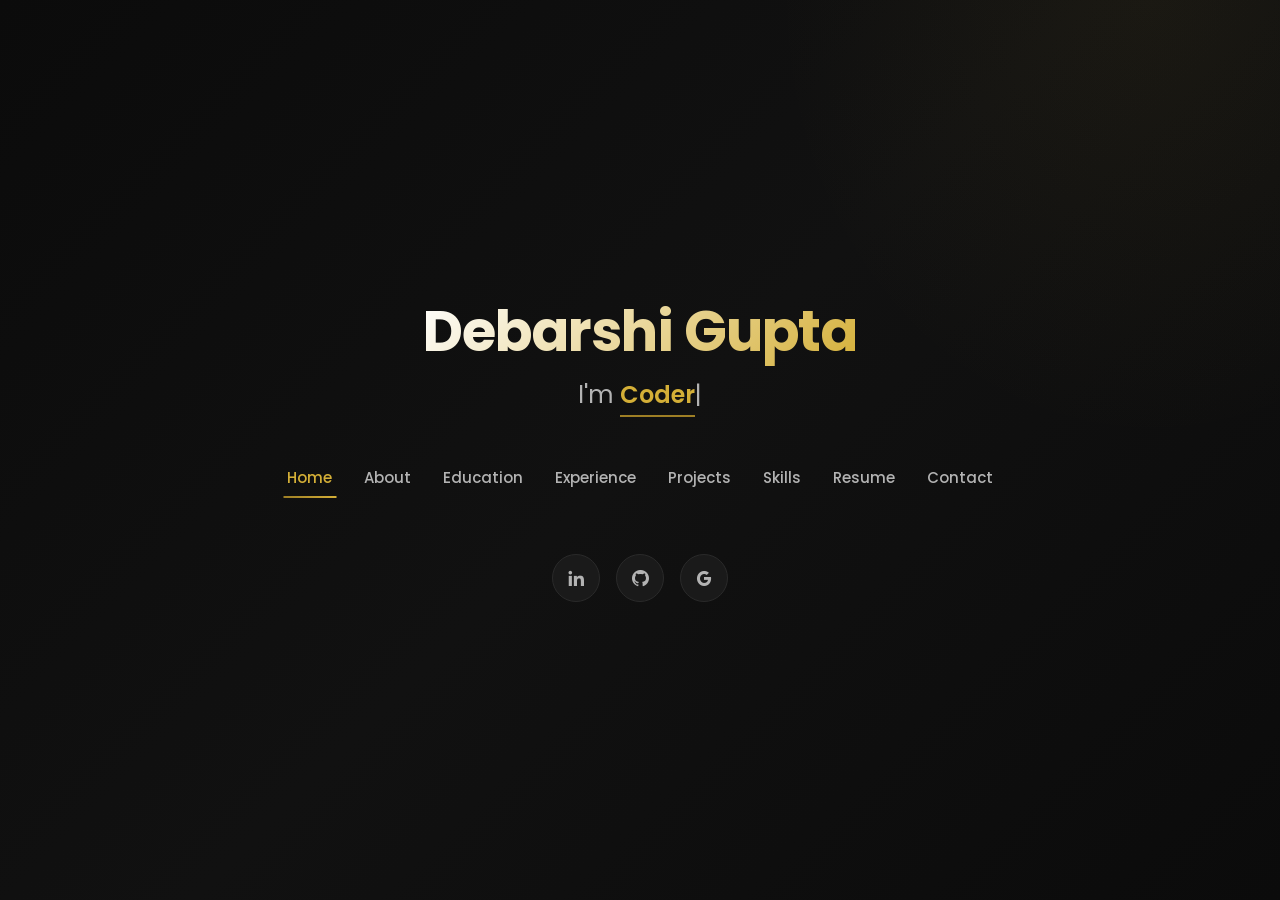
<file: index.html>
<!DOCTYPE html>
<html lang="en">

<head>
  <!-- Google Tag Manager -->
  <script>(function (w, d, s, l, i) {
      w[l] = w[l] || []; w[l].push({
        'gtm.start':
          new Date().getTime(), event: 'gtm.js'
      }); var f = d.getElementsByTagName(s)[0],
        j = d.createElement(s), dl = l != 'dataLayer' ? '&l=' + l : ''; j.async = true; j.src =
          'https://www.googletagmanager.com/gtm.js?id=' + i + dl; f.parentNode.insertBefore(j, f);
    })(window, document, 'script', 'dataLayer', 'GTM-5BB8W2X');</script>
  <!-- End Google Tag Manager -->
  <link rel="icon" type="image/png" href="/favicon.png" />
  <meta charset="utf-8">
  <meta content="width=device-width, initial-scale=1.0" name="viewport">

  <title>Debarshi Gupta | Software Development Engineer</title>
  <meta
    content="Portfolio of Debarshi Gupta - Software Development Engineer with expertise in Java, Spring Boot, and Microservices"
    name="description">
  <meta content="Software Engineer, Java Developer, Spring Boot, Microservices, Backend Developer" name="keywords">

  <!-- Google Fonts -->
  <link
    href="https://fonts.googleapis.com/css?family=Open+Sans:300,300i,400,400i,600,600i,700,700i|Raleway:300,300i,400,400i,500,500i,600,600i,700,700i|Poppins:300,300i,400,400i,500,500i,600,600i,700,700i"
    rel="stylesheet">

  <!-- Vendor CSS Files -->
  <link href="assets/vendor/bootstrap/css/bootstrap.min.css" rel="stylesheet">
  <link href="assets/vendor/icofont/icofont.min.css" rel="stylesheet">
  <link href="assets/vendor/remixicon/remixicon.css" rel="stylesheet">
  <link href="assets/vendor/owl.carousel/assets/owl.carousel.min.css" rel="stylesheet">
  <link href="assets/vendor/boxicons/css/boxicons.min.css" rel="stylesheet">
  <link href="assets/vendor/venobox/venobox.css" rel="stylesheet">

  <!-- Template Main CSS File -->
  <link href="assets/css/style.css" rel="stylesheet">

  <!-- Global site tag (gtag.js) - Google Analytics -->
  <script async src="https://www.googletagmanager.com/gtag/js?id=UA-169007209-3"></script>
  <script>
    window.dataLayer = window.dataLayer || [];
    function gtag() { dataLayer.push(arguments); }
    gtag('js', new Date());
    gtag('config', 'UA-169007209-3');
  </script>
</head>

<body>

  <!-- Google Tag Manager (noscript) -->
  <noscript><iframe src="https://www.googletagmanager.com/ns.html?id=GTM-5BB8W2X" height="0" width="0"
      style="display:none;visibility:hidden"></iframe></noscript>
  <!-- End Google Tag Manager (noscript) -->

  <!-- ======= Header ======= -->
  <header id="header" class="header-tops">
    <div class="container">
      <h1><a href="index.html">Debarshi Gupta</a></h1>
      <h2>I'm <span class="typing"></span></h2>

      <nav class="nav-menu d-none d-lg-block">
        <ul>
          <li class="active"><a href="#header"><span>Home</span></a></li>
          <li><a href="#about"><span>About</span></a></li>
          <li><a href="#education"><span>Education</span></a></li>
          <li><a href="#experience"><span>Experience</span></a></li>
          <li><a href="#portfolio"><span>Projects</span></a></li>
          <li><a href="#skills"><span>Skills</span></a></li>
          <li><a href="#links"><span>Resume</span></a></li>
          <li><a href="#contacts"><span>Contact</span></a></li>
        </ul>
      </nav>

      <div class="social-links">
        <a href="https://www.linkedin.com/in/debarshi-gupta-9b242a210" target="_blank" class="linkedin"
          aria-label="LinkedIn Profile">
          <i class="bx bxl-linkedin"></i>
        </a>
        <a href="https://github.com/Debarshi-Gupta" target="_blank" class="github" aria-label="GitHub Profile">
          <i class="bx bxl-github"></i>
        </a>
        <a href="mailto:debarshigupta47@gmail.com" target="_blank" class="google" aria-label="Email">
          <i class="bx bxl-google"></i>
        </a>
      </div>
    </div>
  </header>
  <!-- End Header -->

  <!-- ======= About Section ======= -->
  <section id="about" class="about">
    <div class="about-me container">
      <div class="section-title">
        <h2>About</h2>
        <p>Know Me Better</p>
      </div>

      <div class="row">
        <div class="col-lg-4" data-aos="fade-right">
          <img src="assets/img/debarshi.png" class="img-fluid" alt="Debarshi Gupta">
        </div>
        <div class="col-lg-8 pt-4 pt-lg-0 content" data-aos="fade-left">
          <p>
            I'm Debarshi Gupta, a Software Development Engineer with more than four years of experience in building
            scalable, production-grade systems using Java, Spring Boot, microservices, and REST APIs. I've previously
            worked at Cognizant and currently work at Oracle, where I contribute to high-impact AI-driven backend systems. I have
            a strong foundation in system design and full-stack fundamentals, and I'm driven by continuous learning,
            ownership, and building reliable software that creates real-world impact.
          </p>
          <div class="row">
            <div class="col-lg-6">
              <ul>
                <li><i class="icofont-rounded-right"></i> <strong>Birthday:</strong> 06 November 2000</li>
                <li><i class="icofont-rounded-right"></i> <strong>Phone:</strong> 7044837799</li>
                <li><i class="icofont-rounded-right"></i> <strong>City:</strong> Kolkata, West Bengal</li>
                <li><i class="icofont-rounded-right"></i> <strong>Email:</strong> debarshigupta47@gmail.com</li>
              </ul>
            </div>
          </div>
        </div>
      </div>
    </div>

    <!-- ======= Interests ======= -->
    <div class="interests container">
      <div class="section-title">
        <h2>Interests</h2>
        <p>What I'm Passionate About</p>
      </div>

      <div class="interests-grid">

        <div class="icon-box">
          <i class="ri-code-s-slash-fill" style="color: #D4AF37;"></i>
          <h3>Software Engineering</h3>
        </div>

        <div class="icon-box">
          <i class="ri-database-2-line" style="color: #F5C542;"></i>
          <h3>Database</h3>
        </div>

        <div class="icon-box">
          <i class="ri-camera-3-line" style="color: #9E7F25;"></i>
          <h3>Computer Vision</h3>
        </div>

        <div class="icon-box">
          <i class="ri-english-input" style="color: #D4AF37;"></i>
          <h3>Natural Language Processing</h3>
        </div>

        <div class="icon-box">
          <i class="ri-global-line" style="color: #F5C542;"></i>
          <h3>Web Development</h3>
        </div>

        <div class="icon-box">
          <i class="ri-bar-chart-box-line" style="color: #9E7F25;"></i>
          <h3>Visualization</h3>
        </div>

        <div class="icon-box">
          <i class="ri-file-list-3-line" style="color: #D4AF37;"></i>
          <h3>Algorithms</h3>
        </div>

        <div class="icon-box">
          <i class="ri-image-line" style="color: #F5C542;"></i>
          <h3>Image Processing</h3>
        </div>

      </div>
    </div>
  </section>
  <!-- End About Section -->

  <!-- ======= Education Section ======= -->
  <section id="education" class="services">
    <div class="container">
      <div class="section-title">
        <h2>Education</h2>
        <p>Academic Background</p>
      </div>

      <div class="row">
        <div class="col-md-6 col-lg-6 mt-4 mt-md-0 icon-box" data-aos="fade-up" data-aos-delay="100">
          <img src="assets/img/education/MAKAUT.jpg" class="img-fluid" alt="MAKAUT University">
          <h5>B.Tech - Computer Science</h5>
          <p><em>August 2018 - July 2022</em></p>
          <h6>Relevant Coursework</h6>
          <ul>
            <li>Data Structures & Algorithms</li>
            <li>Database Management Systems</li>
            <li>System Design</li>
            <li>Networking</li>
            <li>Operating Systems</li>
          </ul>
        </div>
        <div class="col-md-6 col-lg-6 mt-4 mt-md-0 icon-box" data-aos="fade-up" data-aos-delay="200">
          <img src="assets/img/education/isc.jpg" class="img-fluid" alt="ISC Board">
          <h5>Indian School Certificate - XII</h5>
          <p><em>May 2017 - April 2018</em></p>
          <h6>Relevant Coursework</h6>
          <ul>
            <li>Computer Science</li>
            <li>Physics</li>
            <li>Chemistry</li>
            <li>Mathematics</li>
            <li>English</li>
          </ul>
        </div>
      </div>
    </div>

    <!-- ======= Certifications ======= -->
    <div id="certifications" class="portfolio">
      <div class="container">

        <div class="section-title">
          <h2>Certifications</h2>
          <p>Professional Credentials</p>
        </div>

        <div class="portfolio-container">

          <div class="portfolio-item">
            <div class="portfolio-wrap">
              <img src="assets/img/certification/amazonwebservices.jpg" class="img-fluid" alt="AWS">
              <div class="portfolio-info">
                <h4>Amazon Web Services</h4>
                <div class="portfolio-links">
                  <a href="https://www.credly.com/badges/18fbfb42-f1e0-45aa-ae27-9c66cded7cc0/linked_in_profile"
                    target="_blank" title="View Certificate">
                    <i class="bx bx-link"></i>
                  </a>
                </div>
              </div>
            </div>
          </div>

          <div class="portfolio-item">
            <div class="portfolio-wrap">
              <img src="assets/img/certification/azure.jpg" class="img-fluid" alt="Azure">
              <div class="portfolio-info">
                <h4>Microsoft Azure</h4>
                <div class="portfolio-links">
                  <a href="https://learn.microsoft.com/api/credentials/share/en-us/DebarshiGupta-6232/AEA60AC42E3F7167?sharingId"
                    target="_blank" title="View Certificate">
                    <i class="bx bx-link"></i>
                  </a>
                </div>
              </div>
            </div>
          </div>

          <div class="portfolio-item">
            <div class="portfolio-wrap">
              <img src="assets/img/certification/udemy.jpg" class="img-fluid" alt="Spring Boot">
              <div class="portfolio-info">
                <h4>Spring Boot Development</h4>
                <div class="portfolio-links">
                  <a href="https://www.udemy.com/certificate/UC-14083d7c-9131-4069-a0fb-c657bc693ad4/" target="_blank"
                    title="View Certificate">
                    <i class="bx bx-link"></i>
                  </a>
                </div>
              </div>
            </div>
          </div>

          <div class="portfolio-item">
            <div class="portfolio-wrap">
              <img src="assets/img/certification/udemy.jpg" class="img-fluid" alt="Angular">
              <div class="portfolio-info">
                <h4>Angular</h4>
                <div class="portfolio-links">
                  <a href="https://www.udemy.com/certificate/UC-81f93b67-32dc-43fd-ad8a-469a1d2b47b4/" target="_blank"
                    title="View Certificate">
                    <i class="bx bx-link"></i>
                  </a>
                </div>
              </div>
            </div>
          </div>

          <div class="portfolio-item">
            <div class="portfolio-wrap">
              <img src="assets/img/certification/accenture1.jpg" class="img-fluid" alt="Accenture">
              <div class="portfolio-info">
                <h4>Web Analytics</h4>
                <div class="portfolio-links">
                  <a href="https://www.futurelearn.com/certificates/rxb6qfc" target="_blank" title="View Certificate">
                    <i class="bx bx-link"></i>
                  </a>
                </div>
              </div>
            </div>
          </div>

        </div>
      </div>
    </div>
  </section>
  <!-- End Education Section -->

  <!-- ======= Experience Section ======= -->
  <section id="experience" class="services">
    <div class="container">
      <div class="section-title">
        <h2>Experience</h2>
        <p>Professional Journey</p>
      </div>

      <div class="row">
        <div class="col-lg-12" data-aos="fade-up">
          <div class="col-md-12 mt-4 mt-md-0 icon-box" data-aos="fade-up" data-aos-delay="100">
            <h4><a href="https://juspay.in/" target="_blank">ORACLE</a></h4>
            <h5>Software Engineer - II</h5>
            <p><em>March 2026 - Present</em></p>
            <ul>
              <li>Designed and built 10+ AI-enabled microservices using Java, Spring Boot, and Spring Cloud, integrating LLM-powered healthcare workflows while maintaining 99.9% uptime and reducing deployment time by 40%.</li>
              <li>Engineered end-to-end RAG pipelines involving document ingestion, semantic chunking, embedding generation, and vector database indexing to enable context-aware retrieval from large-scale healthcare knowledge bases.</li>
              <li>Integrated LLMs for clinical summarization, contextual question answering, and structured information extraction, leveraging prompt engineering and context-window optimization to improve AI output reliability.</li>
              <li>Developed Kafka-driven asynchronous pipelines for document processing, embedding generation, and vector database synchronization, improving AI processing scalability and increasing system throughput by 40%+.</li>
              <li>Optimized hybrid retrieval mechanisms combining vector similarity search, metadata filtering, and SQL/NoSQL queries, improving API response times by 30% and reducing data retrieval latency by 28%.</li>
              <li>Built reusable LLM orchestration components for model integration, prompt-template management, structured response parsing, and retry/fallback handling, improving consistency across AI-powered healthcare services.</li>
              <li>Implemented LLM and RAG evaluation mechanisms using curated test datasets to assess retrieval relevance, response accuracy, contextual grounding, and inference latency, enabling continuous quality validation.</li>
              <li>Strengthened backend service reliability by implementing centralized exception handling, API validation, secure configuration management, and structured logging across distributed microservices.</li>
              <li>Containerized AI-enabled microservices using Docker and deployed them on Kubernetes, configuring health probes, resource allocation, and rolling deployments to improve scalability and deployment reliability.</li>
              <li>Automated CI/CD pipelines using Jenkins, Maven, and SonarQube, integrating automated testing, code-quality gates, build validation, and deployment workflows to streamline software delivery.</li>
            </ul>
          </div>

          <div class="col-md-12 mt-4 mt-md-0 icon-box" data-aos="fade-up" data-aos-delay="100">
            <h4><a href="https://juspay.in/" target="_blank">JUSPAY</a></h4>
            <h5>Software Development Engineer</h5>
            <p><em>November 2024 - March 2026</em></p>
            <ul>
              <li>Developed and optimized Hyperswitch, Juspay's payment orchestration platform, significantly improving
                transaction processing speed, reliability, and fault tolerance.</li>
              <li>Implemented seamless integration of 8+ payment gateways, enabling support for multiple payment
                methods and ensuring high compatibility across merchants and platforms.</li>
              <li>Improved system performance and scalability by identifying bottlenecks, optimizing critical flows,
                and implementing efficient architectural and code-level solutions.</li>
              <li>Enhanced code coverage to ~95% by writing comprehensive unit and integration test cases, improving
                system reliability and long-term maintainability.</li>
              <li>Actively contributed to code quality and maintainability through rigorous code reviews, adherence to
                best practices, and clear technical documentation.</li>
              <li>Designed and developed RESTful APIs for payment flows, ensuring secure, low-latency, and
                high-throughput transaction handling.</li>
              <li>Worked closely with cross-functional teams (product, QA, and operations) to deliver production-ready
                features and resolve critical issues.</li>
              <li>Participated in production debugging and incident resolution, ensuring minimal downtime and smooth
                payment experiences for end users.</li>
              <li>Followed clean architecture principles and scalable design patterns to build robust, extensible
                systems in a high-throughput environment.</li>
            </ul>
          </div>

          <div class="col-md-12 mt-4 mt-md-0 icon-box" data-aos="fade-up" data-aos-delay="200">
            <h4><a href="https://www.cognizant.com/" target="_blank">COGNIZANT</a></h4>
            <h5>Programmer Analyst</h5>
            <p><em>July 2022 - November 2024</em></p>
            <ul>
              <li>Implemented Microservice Architecture using Spring Boot, with services communicating via REST APIs
                and Apache Kafka, improving scalability and system resilience.</li>
              <li>Integrated external systems by consuming REST and SOAP web services, handling JSON and XML data
                formats efficiently.</li>
              <li>Utilized JMS for reliable, loosely coupled, and asynchronous communication between distributed
                application components.</li>
              <li>Designed and developed responsive user interfaces using Angular, building reusable components and
                services to consume backend REST APIs.</li>
              <li>Performed extensive code refactoring and performance optimization, achieving a 68% improvement in
                application performance.</li>
              <li>Developed and executed 200+ unit test cases using JUnit and Mockito, increasing code coverage by 76%
                and ensuring high-quality, stable releases.</li>
              <li>Worked across the full SDLC, collaborating with business analysts, QA, and DevOps teams in an Agile
                environment.</li>
              <li>Participated in production support and defect resolution, analyzing root causes and delivering timely
                fixes to critical issues.</li>
              <li>Used Git, Maven, Jenkins, and SonarQube to support CI/CD pipelines, enforce code quality standards,
                and streamline deployments.</li>
            </ul>
          </div>

          <div class="col-md-12 mt-4 mt-md-0 icon-box" data-aos="fade-up" data-aos-delay="300">
            <h4><a href="https://www.cognizant.com/" target="_blank">COGNIZANT</a></h4>
            <h5>Internship Trainee</h5>
            <p><em>February 2022 - July 2022</em></p>
            <ul>
              <li>Completed structured training in Core Java, Object-Oriented Programming, and SQL, building a strong
                foundation in backend development concepts.</li>
              <li>Gained hands-on exposure to Spring Boot basics and REST API development, understanding layered
                architecture and best practices.</li>
              <li>Learned fundamentals of Microservices architecture, including service communication patterns and
                real-world enterprise use cases.</li>
              <li>Worked on hands-on assignments and mini projects, applying classroom concepts to solve practical
                development problems.</li>
              <li>Received training on software development lifecycle (SDLC), Agile methodologies, and
                industry-standard coding practices.</li>
              <li>Developed problem-solving skills through code reviews, debugging exercises, and peer collaboration.
              </li>
            </ul>
          </div>
        </div>
      </div>
    </div>
  </section>
  <!-- End Experience Section -->

  <!-- ======= Projects Section ======= -->
  <section id="portfolio" class="portfolio">
    <div class="container">

      <div class="section-title">
        <h2>Projects</h2>
        <p>Featured Work</p>
      </div>

      <div class="row">
        <div class="col-lg-12 d-flex justify-content-center">
          <ul id="portfolio-flters">
            <li data-filter="*" class="filter-active">All</li>
            <li data-filter=".filter-app">Web-Apps</li>
            <li data-filter=".filter-project">Tools</li>
          </ul>
        </div>
      </div>

      <div class="portfolio-container">

        <div class="portfolio-item filter-app">
          <h4>School Administration System</h4>
          <div class="portfolio-wrap">
            <img src="assets/img/project/learnscape.jpg" class="img-fluid" alt="School Administration System">
            <div class="portfolio-info">
              <div class="portfolio-links">
                <a href="projects/schooladminsystem.html" data-gall="portfolioDetailsGallery" data-vbtype="iframe"
                  class="venobox" title="Project Details">
                  <i class="bx bx-info-circle"></i>
                </a>
              </div>
            </div>
          </div>
        </div>

        <div class="portfolio-item filter-app">
          <h4>Online Movie Booking Application</h4>
          <div class="portfolio-wrap">
            <img src="assets/img/project/movie.jpg" class="img-fluid" alt="Movie Booking Application">
            <div class="portfolio-info">
              <div class="portfolio-links">
                <a href="projects/moviebookingapplication.html" data-gall="portfolioDetailsGallery" data-vbtype="iframe"
                  class="venobox" title="Project Details">
                  <i class="bx bx-info-circle"></i>
                </a>
              </div>
            </div>
          </div>
        </div>

        <div class="portfolio-item filter-app">
          <h4>Patient Appointment System</h4>
          <div class="portfolio-wrap">
            <img src="assets/img/project/healthq.jpg" class="img-fluid" alt="Patient Appointment System">
            <div class="portfolio-info">
              <div class="portfolio-links">
                <a href="projects/patientappointmentsystem.html" data-gall="portfolioDetailsGallery"
                  data-vbtype="iframe" class="venobox" title="Project Details">
                  <i class="bx bx-info-circle"></i>
                </a>
              </div>
            </div>
          </div>
        </div>

        <div class="portfolio-item filter-project">
          <h4>Bookmarks Exporter Tool</h4>
          <div class="portfolio-wrap">
            <img src="assets/img/project/bookmarks.jpg" class="img-fluid" alt="Bookmarks Exporter Tool">
            <div class="portfolio-info">
              <div class="portfolio-links">
                <a href="projects/bookmarksexportertool.html" data-gall="portfolioDetailsGallery" data-vbtype="iframe"
                  class="venobox" title="Project Details">
                  <i class="bx bx-info-circle"></i>
                </a>
              </div>
            </div>
          </div>
        </div>

        <div class="portfolio-item filter-project">
          <h4>Resume Section Classifier</h4>
          <div class="portfolio-wrap">
            <img src="assets/img/project/resumesectionclassifier.jpg" class="img-fluid" alt="Resume Section Classifier">
            <div class="portfolio-info">
              <div class="portfolio-links">
                <a href="projects/resumesectionclassifier.html" data-gall="portfolioDetailsGallery" data-vbtype="iframe"
                  class="venobox" title="Project Details">
                  <i class="bx bx-info-circle"></i>
                </a>
              </div>
            </div>
          </div>
        </div>

      </div>
    </div>
  </section>
  <!-- End Projects Section -->

  <!-- ======= Skills Section ======= -->
  <section id="skills" class="services">
    <div class="container">
      <div class="section-title">
        <h2>Skills</h2>
        <p>Technical Expertise</p>
      </div>

      <div class="row">
        <div class="col-lg-12" data-aos="fade-up">

          <div class="icon-box" data-aos="fade-up" data-aos-delay="100">
            <h4>Languages & Databases</h4>
            <p>
              <img src="assets/img/skills/languageanddatabase1.png"
                alt="Languages and Databases - Java, Python, JavaScript, SQL, MongoDB, PostgreSQL">
            </p>
          </div>

          <div class="icon-box" data-aos="fade-up" data-aos-delay="200">
            <h4>Frameworks</h4>
            <p>
              <img src="assets/img/skills/framework1.png" alt="Frameworks - Spring Boot, Angular, React, Node.js">
            </p>
          </div>

          <div class="icon-box" data-aos="fade-up" data-aos-delay="300">
            <h4>Tools</h4>
            <p>
              <img src="assets/img/skills/tools1.png" alt="Tools - Git, Docker, Kubernetes, Jenkins, AWS">
            </p>
          </div>

        </div>
      </div>
    </div>
  </section>
  <!-- End Skills Section -->

  <!-- ======= Links / Resume Section ======= -->
  <section id="links" class="services">
    <div class="container">
      <div class="section-title">
        <h2>Resume & Links</h2>
        <p>Quick Access</p>
      </div>

      <div class="row">
        <div class="col-md-6 col-lg-4 mt-4 mt-md-0 icon-box" data-aos="fade-up" data-aos-delay="100">
          <a href="https://drive.google.com/file/d/1ds3cXqfj1MYBJW6qhJdNbYcl3s0BvwvF/view?usp=drive_link" target="_blank"
            aria-label="Download Resume">
            <div class="icon"><i class="icofont-page"></i></div>
          </a>
          <h4 class="title">
            <a href="https://drive.google.com/file/d/1ds3cXqfj1MYBJW6qhJdNbYcl3s0BvwvF/view?usp=drive_link"
              target="_blank">Resume</a>
          </h4>
          <p class="description">The link contains downloadable resume.</p>
        </div>

        <div class="col-md-6 col-lg-4 mt-4 mt-md-0 icon-box" data-aos="fade-up" data-aos-delay="200">
          <a href="https://github.com/Debarshi-Gupta/DSA-Java" target="_blank" aria-label="View LeetCode Repository">
            <div class="icon"><i class="icofont-link"></i></div>
          </a>
          <h4 class="title">
            <a href="https://github.com/Debarshi-Gupta/DSA-Java" target="_blank">LeetCode Repository</a>
          </h4>
          <p class="description">The GitHub repository contains LeetCode problems solution in Java.</p>
        </div>
      </div>
    </div>
  </section>
  <!-- End Links Section -->

  <!-- ======= Contact Section ======= -->
  <section id="contacts" class="contact">
    <div class="container">

      <div class="section-title">
        <h2>Contact</h2>
        <p>Get In Touch</p>
      </div>

      <div class="contact-grid">

        <div class="info-box">
          <i class="bx bx-map"></i>
          <div class="content">
            <h3>Address</h3>
            <p>A-2 Nandan Kanan<br>Santoshpur<br>Kolkata, India 700075</p>
          </div>
        </div>

        <div class="info-box">
          <i class="bx bx-share-alt"></i>
          <div class="content">
            <h3>Social Profiles</h3>
            <br>
            <div class="social-links">
              <a href="https://www.linkedin.com/in/debarshi-gupta-9b242a210" target="_blank" aria-label="LinkedIn">
                <i class="bx bxl-linkedin"></i>
              </a>
              <a href="https://github.com/Debarshi-Gupta" target="_blank" aria-label="GitHub">
                <i class="bx bxl-github"></i>
              </a>
              <a href="mailto:debarshigupta47@gmail.com" target="_blank" aria-label="Email">
                <i class="bx bxl-google"></i>
              </a>
            </div>
          </div>
        </div>

        <div class="info-box">
          <i class="bx bx-envelope"></i>
          <div class="content">
            <h3>Email</h3>
            <p>debarshigupta47@gmail.com</p>
          </div>
        </div>

        <div class="info-box">
          <i class="bx bx-phone-call"></i>
          <div class="content">
            <h3>Contact</h3>
            <p>7044837799</p>
          </div>
        </div>

      </div>

    </div>
  </section>
  <!-- End Contact Section -->

  <!-- Vendor JS Files -->
  <script src="assets/vendor/jquery/jquery.min.js"></script>
  <script src="assets/vendor/bootstrap/js/bootstrap.bundle.min.js"></script>
  <script src="assets/vendor/jquery.easing/jquery.easing.min.js"></script>
  <script src="assets/vendor/php-email-form/validate.js"></script>
  <script src="assets/vendor/waypoints/jquery.waypoints.min.js"></script>
  <script src="assets/vendor/counterup/counterup.min.js"></script>
  <script src="assets/vendor/owl.carousel/owl.carousel.min.js"></script>
  <script src="assets/vendor/isotope-layout/isotope.pkgd.min.js"></script>
  <script src="assets/vendor/venobox/venobox.min.js"></script>
  <script src="assets/vendor/typed.js/typed.min.js"></script>

  <script type="text/javascript">
    var typed = new Typed('.typing', {
      strings: ["Coder", "Developer", "Engineer"],
      loop: true,
      typeSpeed: 65,
      backSpeed: 65
    });
  </script>

  <!-- Template Main JS File -->
  <script src="assets/js/main.js"></script>

</body>

</html>
</file>
<file: assets/vendor/venobox/venobox.css>
/* ------ venobox.css --------*/
.vbox-overlay *, .vbox-overlay *:before, .vbox-overlay *:after{
    -webkit-backface-visibility: hidden;
    -webkit-box-sizing:border-box;
    -moz-box-sizing:border-box;
    box-sizing:border-box;
}
.vbox-overlay * { 
    -webkit-backface-visibility: visible;
    backface-visibility: visible;
}
.vbox-overlay{
    display: -webkit-flex;
    display: flex;
    -webkit-flex-direction: column;
    flex-direction: column;
    -webkit-justify-content: center;
    justify-content: center;
    -webkit-align-items: center;
    align-items: center;
    position: fixed;
    left: 0;
    top: 0;
    bottom: 0;
    right: 0;
    z-index: 999999;
}

/* ----- navigation ----- */
.vbox-title{
    width: 100%;
    height: 40px;
    float: left;
    text-align: center;
    line-height: 28px;
    font-size: 12px;
    padding: 6px 50px;
    overflow: hidden;
    position: fixed;
    display: none;
    left: 0;
    z-index: 89;
}
.vbox-close{
    cursor: pointer;
    position: fixed;
    top: -1px;
    right: 0;
    width: 50px;
    height: 40px;
    padding: 6px;
    display: block;
    background-position:10px center;
    overflow: hidden;
    font-size: 24px;
    line-height: 1;
    text-align: center;
    z-index: 99;
}
.vbox-left{
    cursor: pointer;
    position: fixed;
    left: 0;
    height: 40px;
    overflow: hidden;
    line-height: 28px;
    font-size: 12px;
    z-index: 99;
    display: flex;
    align-items:center;
}
.vbox-num{
    display: inline-block;
    margin: 6px 0 6px 15px;
}
/* ----- Social share ----- */
.vbox-share{
    line-height: 28px;
    font-size: 12px;
    overflow: hidden;
    position: fixed;
    left: 0;
    z-index: 98;
    display: flex;
    align-items:center;
    justify-content: center;
    width: 100%;
    text-align: center;
}
.vbox-share svg{
    max-height: 28px;
    width: 28px;
    z-index: 10;
    margin-left: 12px;
    margin-top: 6px;
    margin-bottom: 6px;
    vertical-align: middle;
}


/* ----- navigation ARROWS ----- */
.vbox-next, .vbox-prev{
    position: fixed;
    top: 50%;
    margin-top: -15px;
    overflow: hidden;
    cursor: pointer;
    display: block;
    width: 45px;
    height: 45px;
    z-index: 99;
}
.vbox-next span, .vbox-prev span{
    position: relative;
    width: 20px;
    height: 20px;
    border: 2px solid transparent;
    border-top-color: #B6B6B6;
    border-right-color: #B6B6B6;
    text-indent: -100px;
    position: absolute;
    top: 8px;
    display: block;
}
.vbox-prev{
    left: 15px;
}
.vbox-next{
    right: 15px;
}
.vbox-prev span{
    left: 10px;
    -ms-transform: rotate(-135deg);
    -webkit-transform: rotate(-135deg);
    transform: rotate(-135deg);
}
.vbox-next span{
    -ms-transform: rotate(45deg);
    -webkit-transform: rotate(45deg);
    transform: rotate(45deg);
    right: 10px;
}
/* ------- inline window ------ */
.vbox-inline{
    width: 420px;
    height: 315px;
    height: 70vh;
    padding: 10px;
    background: #fff;
    margin: 0 auto;
    overflow: auto;
    text-align: left;
}
/* ------- Video & iFrames window ------ */
.venoframe{
    max-width: 100%;
    width: 100%;
    border: none;
    width: 100%;
    height: 260px;
    height: 70vh;
}
.venoframe.vbvid{
    height: 260px;
}
@media (min-width: 768px) {
    .venoframe, .vbox-inline{
        width: 90%;
        height: 360px;
        height: 70vh;
    }
    .venoframe.vbvid{
        width: 640px;
        height: 360px;
    }
}
@media (min-width: 992px) {
    .venoframe, .vbox-inline{
        max-width: 1200px;
        width: 80%;
        height: 540px;
        height: 70vh;
    }
    .venoframe.vbvid{
        width: 960px;
        height: 540px;
    }
}
/* 
Please do NOT edit this part! 
or at least read this note: http://i.imgur.com/7C0ws9e.gif
*/
.vbox-open{
    overflow: hidden;
}
.vbox-container{
    position: absolute;
    left: 0;
    right: 0;
    top: 0;
    bottom: 0;
    overflow-x: hidden;
    overflow-y: scroll;
    overflow-scrolling: touch;
    -webkit-overflow-scrolling: touch;
    z-index: 20;
    max-height: 100%;

}

.vbox-content{
    text-align: center;
    float: left;
    width: 100%;
    position: relative;
    overflow: hidden;
    padding: 20px 4%;
}
.vbox-container img{
    max-width: 100%;
    height: auto;
}
.vbox-figlio{
    box-shadow: 0 0 12px rgba(0,0,0,0.19), 0 6px 6px rgba(0,0,0,0.23);
    max-width: 100%;
    text-align: initial;
}
img.vbox-figlio{
    -webkit-user-select: none;
-khtml-user-select: none;
-moz-user-select: none;
-o-user-select: none;
user-select: none;
}
.vbox-content.swipe-left{
    margin-left: -200px !important;
}
.vbox-content.swipe-right{
    margin-left: 200px !important;
}
.vbox-animated{
    webkit-transition: margin 300ms ease-out;
    transition: margin 300ms ease-out;
}

/* ---------- preloader ----------
 * SPINKIT 
 * http://tobiasahlin.com/spinkit/
-------------------------------- */
.sk-double-bounce,.sk-rotating-plane{width:40px;height:40px;margin:40px auto}.sk-rotating-plane{background-color:#333;-webkit-animation:sk-rotatePlane 1.2s infinite ease-in-out;animation:sk-rotatePlane 1.2s infinite ease-in-out}@-webkit-keyframes sk-rotatePlane{0%{-webkit-transform:perspective(120px) rotateX(0) rotateY(0);transform:perspective(120px) rotateX(0) rotateY(0)}50%{-webkit-transform:perspective(120px) rotateX(-180.1deg) rotateY(0);transform:perspective(120px) rotateX(-180.1deg) rotateY(0)}100%{-webkit-transform:perspective(120px) rotateX(-180deg) rotateY(-179.9deg);transform:perspective(120px) rotateX(-180deg) rotateY(-179.9deg)}}@keyframes sk-rotatePlane{0%{-webkit-transform:perspective(120px) rotateX(0) rotateY(0);transform:perspective(120px) rotateX(0) rotateY(0)}50%{-webkit-transform:perspective(120px) rotateX(-180.1deg) rotateY(0);transform:perspective(120px) rotateX(-180.1deg) rotateY(0)}100%{-webkit-transform:perspective(120px) rotateX(-180deg) rotateY(-179.9deg);transform:perspective(120px) rotateX(-180deg) rotateY(-179.9deg)}}.sk-double-bounce{position:relative}.sk-double-bounce .sk-child{width:100%;height:100%;border-radius:50%;background-color:#333;opacity:.6;position:absolute;top:0;left:0;-webkit-animation:sk-doubleBounce 2s infinite ease-in-out;animation:sk-doubleBounce 2s infinite ease-in-out}.sk-chasing-dots .sk-child,.sk-spinner-pulse,.sk-three-bounce .sk-child{background-color:#333;border-radius:100%}.sk-double-bounce .sk-double-bounce2{-webkit-animation-delay:-1s;animation-delay:-1s}@-webkit-keyframes sk-doubleBounce{0%,100%{-webkit-transform:scale(0);transform:scale(0)}50%{-webkit-transform:scale(1);transform:scale(1)}}@keyframes sk-doubleBounce{0%,100%{-webkit-transform:scale(0);transform:scale(0)}50%{-webkit-transform:scale(1);transform:scale(1)}}.sk-wave{margin:40px auto;width:50px;height:40px;text-align:center;font-size:10px}.sk-wave .sk-rect{background-color:#333;height:100%;width:6px;display:inline-block;-webkit-animation:sk-waveStretchDelay 1.2s infinite ease-in-out;animation:sk-waveStretchDelay 1.2s infinite ease-in-out}.sk-wave .sk-rect1{-webkit-animation-delay:-1.2s;animation-delay:-1.2s}.sk-wave .sk-rect2{-webkit-animation-delay:-1.1s;animation-delay:-1.1s}.sk-wave .sk-rect3{-webkit-animation-delay:-1s;animation-delay:-1s}.sk-wave .sk-rect4{-webkit-animation-delay:-.9s;animation-delay:-.9s}.sk-wave .sk-rect5{-webkit-animation-delay:-.8s;animation-delay:-.8s}@-webkit-keyframes sk-waveStretchDelay{0%,100%,40%{-webkit-transform:scaleY(.4);transform:scaleY(.4)}20%{-webkit-transform:scaleY(1);transform:scaleY(1)}}@keyframes sk-waveStretchDelay{0%,100%,40%{-webkit-transform:scaleY(.4);transform:scaleY(.4)}20%{-webkit-transform:scaleY(1);transform:scaleY(1)}}.sk-wandering-cubes{margin:40px auto;width:40px;height:40px;position:relative}.sk-wandering-cubes .sk-cube{background-color:#333;width:10px;height:10px;position:absolute;top:0;left:0;-webkit-animation:sk-wanderingCube 1.8s ease-in-out -1.8s infinite both;animation:sk-wanderingCube 1.8s ease-in-out -1.8s infinite both}.sk-chasing-dots,.sk-spinner-pulse{width:40px;height:40px;margin:40px auto}.sk-wandering-cubes .sk-cube2{-webkit-animation-delay:-.9s;animation-delay:-.9s}@-webkit-keyframes sk-wanderingCube{0%{-webkit-transform:rotate(0);transform:rotate(0)}25%{-webkit-transform:translateX(30px) rotate(-90deg) scale(.5);transform:translateX(30px) rotate(-90deg) scale(.5)}50%{-webkit-transform:translateX(30px) translateY(30px) rotate(-179deg);transform:translateX(30px) translateY(30px) rotate(-179deg)}50.1%{-webkit-transform:translateX(30px) translateY(30px) rotate(-180deg);transform:translateX(30px) translateY(30px) rotate(-180deg)}75%{-webkit-transform:translateX(0) translateY(30px) rotate(-270deg) scale(.5);transform:translateX(0) translateY(30px) rotate(-270deg) scale(.5)}100%{-webkit-transform:rotate(-360deg);transform:rotate(-360deg)}}@keyframes sk-wanderingCube{0%{-webkit-transform:rotate(0);transform:rotate(0)}25%{-webkit-transform:translateX(30px) rotate(-90deg) scale(.5);transform:translateX(30px) rotate(-90deg) scale(.5)}50%{-webkit-transform:translateX(30px) translateY(30px) rotate(-179deg);transform:translateX(30px) translateY(30px) rotate(-179deg)}50.1%{-webkit-transform:translateX(30px) translateY(30px) rotate(-180deg);transform:translateX(30px) translateY(30px) rotate(-180deg)}75%{-webkit-transform:translateX(0) translateY(30px) rotate(-270deg) scale(.5);transform:translateX(0) translateY(30px) rotate(-270deg) scale(.5)}100%{-webkit-transform:rotate(-360deg);transform:rotate(-360deg)}}.sk-spinner-pulse{-webkit-animation:sk-pulseScaleOut 1s infinite ease-in-out;animation:sk-pulseScaleOut 1s infinite ease-in-out}@-webkit-keyframes sk-pulseScaleOut{0%{-webkit-transform:scale(0);transform:scale(0)}100%{-webkit-transform:scale(1);transform:scale(1);opacity:0}}@keyframes sk-pulseScaleOut{0%{-webkit-transform:scale(0);transform:scale(0)}100%{-webkit-transform:scale(1);transform:scale(1);opacity:0}}.sk-chasing-dots{position:relative;text-align:center;-webkit-animation:sk-chasingDotsRotate 2s infinite linear;animation:sk-chasingDotsRotate 2s infinite linear}.sk-chasing-dots .sk-child{width:60%;height:60%;display:inline-block;position:absolute;top:0;-webkit-animation:sk-chasingDotsBounce 2s infinite ease-in-out;animation:sk-chasingDotsBounce 2s infinite ease-in-out}.sk-chasing-dots .sk-dot2{top:auto;bottom:0;-webkit-animation-delay:-1s;animation-delay:-1s}@-webkit-keyframes sk-chasingDotsRotate{100%{-webkit-transform:rotate(360deg);transform:rotate(360deg)}}@keyframes sk-chasingDotsRotate{100%{-webkit-transform:rotate(360deg);transform:rotate(360deg)}}@-webkit-keyframes sk-chasingDotsBounce{0%,100%{-webkit-transform:scale(0);transform:scale(0)}50%{-webkit-transform:scale(1);transform:scale(1)}}@keyframes sk-chasingDotsBounce{0%,100%{-webkit-transform:scale(0);transform:scale(0)}50%{-webkit-transform:scale(1);transform:scale(1)}}.sk-three-bounce{margin:40px auto;width:80px;text-align:center}.sk-three-bounce .sk-child{width:20px;height:20px;display:inline-block;-webkit-animation:sk-three-bounce 1.4s ease-in-out 0s infinite both;animation:sk-three-bounce 1.4s ease-in-out 0s infinite both}.sk-circle .sk-child:before,.sk-fading-circle .sk-circle:before{display:block;border-radius:100%;content:'';background-color:#333}.sk-three-bounce .sk-bounce1{-webkit-animation-delay:-.32s;animation-delay:-.32s}.sk-three-bounce .sk-bounce2{-webkit-animation-delay:-.16s;animation-delay:-.16s}@-webkit-keyframes sk-three-bounce{0%,100%,80%{-webkit-transform:scale(0);transform:scale(0)}40%{-webkit-transform:scale(1);transform:scale(1)}}@keyframes sk-three-bounce{0%,100%,80%{-webkit-transform:scale(0);transform:scale(0)}40%{-webkit-transform:scale(1);transform:scale(1)}}.sk-circle{margin:40px auto;width:40px;height:40px;position:relative}.sk-circle .sk-child{width:100%;height:100%;position:absolute;left:0;top:0}.sk-circle .sk-child:before{margin:0 auto;width:15%;height:15%;-webkit-animation:sk-circleBounceDelay 1.2s infinite ease-in-out both;animation:sk-circleBounceDelay 1.2s infinite ease-in-out both}.sk-circle .sk-circle2{-webkit-transform:rotate(30deg);-ms-transform:rotate(30deg);transform:rotate(30deg)}.sk-circle .sk-circle3{-webkit-transform:rotate(60deg);-ms-transform:rotate(60deg);transform:rotate(60deg)}.sk-circle .sk-circle4{-webkit-transform:rotate(90deg);-ms-transform:rotate(90deg);transform:rotate(90deg)}.sk-circle .sk-circle5{-webkit-transform:rotate(120deg);-ms-transform:rotate(120deg);transform:rotate(120deg)}.sk-circle .sk-circle6{-webkit-transform:rotate(150deg);-ms-transform:rotate(150deg);transform:rotate(150deg)}.sk-circle .sk-circle7{-webkit-transform:rotate(180deg);-ms-transform:rotate(180deg);transform:rotate(180deg)}.sk-circle .sk-circle8{-webkit-transform:rotate(210deg);-ms-transform:rotate(210deg);transform:rotate(210deg)}.sk-circle .sk-circle9{-webkit-transform:rotate(240deg);-ms-transform:rotate(240deg);transform:rotate(240deg)}.sk-circle .sk-circle10{-webkit-transform:rotate(270deg);-ms-transform:rotate(270deg);transform:rotate(270deg)}.sk-circle .sk-circle11{-webkit-transform:rotate(300deg);-ms-transform:rotate(300deg);transform:rotate(300deg)}.sk-circle .sk-circle12{-webkit-transform:rotate(330deg);-ms-transform:rotate(330deg);transform:rotate(330deg)}.sk-circle .sk-circle2:before{-webkit-animation-delay:-1.1s;animation-delay:-1.1s}.sk-circle .sk-circle3:before{-webkit-animation-delay:-1s;animation-delay:-1s}.sk-circle .sk-circle4:before{-webkit-animation-delay:-.9s;animation-delay:-.9s}.sk-circle .sk-circle5:before{-webkit-animation-delay:-.8s;animation-delay:-.8s}.sk-circle .sk-circle6:before{-webkit-animation-delay:-.7s;animation-delay:-.7s}.sk-circle .sk-circle7:before{-webkit-animation-delay:-.6s;animation-delay:-.6s}.sk-circle .sk-circle8:before{-webkit-animation-delay:-.5s;animation-delay:-.5s}.sk-circle .sk-circle9:before{-webkit-animation-delay:-.4s;animation-delay:-.4s}.sk-circle .sk-circle10:before{-webkit-animation-delay:-.3s;animation-delay:-.3s}.sk-circle .sk-circle11:before{-webkit-animation-delay:-.2s;animation-delay:-.2s}.sk-circle .sk-circle12:before{-webkit-animation-delay:-.1s;animation-delay:-.1s}@-webkit-keyframes sk-circleBounceDelay{0%,100%,80%{-webkit-transform:scale(0);transform:scale(0)}40%{-webkit-transform:scale(1);transform:scale(1)}}@keyframes sk-circleBounceDelay{0%,100%,80%{-webkit-transform:scale(0);transform:scale(0)}40%{-webkit-transform:scale(1);transform:scale(1)}}.sk-cube-grid{width:40px;height:40px;margin:40px auto}.sk-cube-grid .sk-cube{width:33.33%;height:33.33%;background-color:#333;float:left;-webkit-animation:sk-cubeGridScaleDelay 1.3s infinite ease-in-out;animation:sk-cubeGridScaleDelay 1.3s infinite ease-in-out}.sk-cube-grid .sk-cube1{-webkit-animation-delay:.2s;animation-delay:.2s}.sk-cube-grid .sk-cube2{-webkit-animation-delay:.3s;animation-delay:.3s}.sk-cube-grid .sk-cube3{-webkit-animation-delay:.4s;animation-delay:.4s}.sk-cube-grid .sk-cube4{-webkit-animation-delay:.1s;animation-delay:.1s}.sk-cube-grid .sk-cube5{-webkit-animation-delay:.2s;animation-delay:.2s}.sk-cube-grid .sk-cube6{-webkit-animation-delay:.3s;animation-delay:.3s}.sk-cube-grid .sk-cube7{-webkit-animation-delay:0ms;animation-delay:0ms}.sk-cube-grid .sk-cube8{-webkit-animation-delay:.1s;animation-delay:.1s}.sk-cube-grid .sk-cube9{-webkit-animation-delay:.2s;animation-delay:.2s}@-webkit-keyframes sk-cubeGridScaleDelay{0%,100%,70%{-webkit-transform:scale3D(1,1,1);transform:scale3D(1,1,1)}35%{-webkit-transform:scale3D(0,0,1);transform:scale3D(0,0,1)}}@keyframes sk-cubeGridScaleDelay{0%,100%,70%{-webkit-transform:scale3D(1,1,1);transform:scale3D(1,1,1)}35%{-webkit-transform:scale3D(0,0,1);transform:scale3D(0,0,1)}}.sk-fading-circle{margin:40px auto;width:40px;height:40px;position:relative}.sk-fading-circle .sk-circle{width:100%;height:100%;position:absolute;left:0;top:0}.sk-fading-circle .sk-circle:before{margin:0 auto;width:15%;height:15%;-webkit-animation:sk-circleFadeDelay 1.2s infinite ease-in-out both;animation:sk-circleFadeDelay 1.2s infinite ease-in-out both}.sk-fading-circle .sk-circle2{-webkit-transform:rotate(30deg);-ms-transform:rotate(30deg);transform:rotate(30deg)}.sk-fading-circle .sk-circle3{-webkit-transform:rotate(60deg);-ms-transform:rotate(60deg);transform:rotate(60deg)}.sk-fading-circle .sk-circle4{-webkit-transform:rotate(90deg);-ms-transform:rotate(90deg);transform:rotate(90deg)}.sk-fading-circle .sk-circle5{-webkit-transform:rotate(120deg);-ms-transform:rotate(120deg);transform:rotate(120deg)}.sk-fading-circle .sk-circle6{-webkit-transform:rotate(150deg);-ms-transform:rotate(150deg);transform:rotate(150deg)}.sk-fading-circle .sk-circle7{-webkit-transform:rotate(180deg);-ms-transform:rotate(180deg);transform:rotate(180deg)}.sk-fading-circle .sk-circle8{-webkit-transform:rotate(210deg);-ms-transform:rotate(210deg);transform:rotate(210deg)}.sk-fading-circle .sk-circle9{-webkit-transform:rotate(240deg);-ms-transform:rotate(240deg);transform:rotate(240deg)}.sk-fading-circle .sk-circle10{-webkit-transform:rotate(270deg);-ms-transform:rotate(270deg);transform:rotate(270deg)}.sk-fading-circle .sk-circle11{-webkit-transform:rotate(300deg);-ms-transform:rotate(300deg);transform:rotate(300deg)}.sk-fading-circle .sk-circle12{-webkit-transform:rotate(330deg);-ms-transform:rotate(330deg);transform:rotate(330deg)}.sk-fading-circle .sk-circle2:before{-webkit-animation-delay:-1.1s;animation-delay:-1.1s}.sk-fading-circle .sk-circle3:before{-webkit-animation-delay:-1s;animation-delay:-1s}.sk-fading-circle .sk-circle4:before{-webkit-animation-delay:-.9s;animation-delay:-.9s}.sk-fading-circle .sk-circle5:before{-webkit-animation-delay:-.8s;animation-delay:-.8s}.sk-fading-circle .sk-circle6:before{-webkit-animation-delay:-.7s;animation-delay:-.7s}.sk-fading-circle .sk-circle7:before{-webkit-animation-delay:-.6s;animation-delay:-.6s}.sk-fading-circle .sk-circle8:before{-webkit-animation-delay:-.5s;animation-delay:-.5s}.sk-fading-circle .sk-circle9:before{-webkit-animation-delay:-.4s;animation-delay:-.4s}.sk-fading-circle .sk-circle10:before{-webkit-animation-delay:-.3s;animation-delay:-.3s}.sk-fading-circle .sk-circle11:before{-webkit-animation-delay:-.2s;animation-delay:-.2s}.sk-fading-circle .sk-circle12:before{-webkit-animation-delay:-.1s;animation-delay:-.1s}@-webkit-keyframes sk-circleFadeDelay{0%,100%,39%{opacity:0}40%{opacity:1}}@keyframes sk-circleFadeDelay{0%,100%,39%{opacity:0}40%{opacity:1}}.sk-folding-cube{margin:40px auto;width:40px;height:40px;position:relative;-webkit-transform:rotateZ(45deg);transform:rotateZ(45deg)}.sk-folding-cube .sk-cube{float:left;width:50%;height:50%;position:relative;-webkit-transform:scale(1.1);-ms-transform:scale(1.1);transform:scale(1.1)}.sk-folding-cube .sk-cube:before{content:'';position:absolute;top:0;left:0;width:100%;height:100%;background-color:#333;-webkit-animation:sk-foldCubeAngle 2.4s infinite linear both;animation:sk-foldCubeAngle 2.4s infinite linear both;-webkit-transform-origin:100% 100%;-ms-transform-origin:100% 100%;transform-origin:100% 100%}.sk-folding-cube .sk-cube2{-webkit-transform:scale(1.1) rotateZ(90deg);transform:scale(1.1) rotateZ(90deg)}.sk-folding-cube .sk-cube3{-webkit-transform:scale(1.1) rotateZ(180deg);transform:scale(1.1) rotateZ(180deg)}.sk-folding-cube .sk-cube4{-webkit-transform:scale(1.1) rotateZ(270deg);transform:scale(1.1) rotateZ(270deg)}.sk-folding-cube .sk-cube2:before{-webkit-animation-delay:.3s;animation-delay:.3s}.sk-folding-cube .sk-cube3:before{-webkit-animation-delay:.6s;animation-delay:.6s}.sk-folding-cube .sk-cube4:before{-webkit-animation-delay:.9s;animation-delay:.9s}@-webkit-keyframes sk-foldCubeAngle{0%,10%{-webkit-transform:perspective(140px) rotateX(-180deg);transform:perspective(140px) rotateX(-180deg);opacity:0}25%,75%{-webkit-transform:perspective(140px) rotateX(0);transform:perspective(140px) rotateX(0);opacity:1}100%,90%{-webkit-transform:perspective(140px) rotateY(180deg);transform:perspective(140px) rotateY(180deg);opacity:0}}@keyframes sk-foldCubeAngle{0%,10%{-webkit-transform:perspective(140px) rotateX(-180deg);transform:perspective(140px) rotateX(-180deg);opacity:0}25%,75%{-webkit-transform:perspective(140px) rotateX(0);transform:perspective(140px) rotateX(0);opacity:1}100%,90%{-webkit-transform:perspective(140px) rotateY(180deg);transform:perspective(140px) rotateY(180deg);opacity:0}}
</file>
<file: assets/css/style.css>
/**
* Personal Portfolio - Premium Redesign
* Theme: Black + Golden Yellow
* Author: Debarshi Gupta
*/

/*--------------------------------------------------------------
# CSS Custom Properties (Design Tokens)
--------------------------------------------------------------*/
:root {
  /* Color Palette - Premium Black & Gold */
  --clr-bg-primary: #0B0B0B;
  --clr-bg-secondary: #111111;
  --clr-bg-tertiary: #161616;
  --clr-bg-elevated: #1A1A1A;
  --clr-bg-card: #1E1E1E;

  /* Accent Colors - Golden Yellow */
  --clr-accent: #D4AF37;
  --clr-accent-light: #F5C542;
  --clr-accent-muted: #9E7F25;
  --clr-accent-dark: #8B7329;
  --clr-accent-glow: rgba(212, 175, 55, 0.15);

  /* Text Colors */
  --clr-text-primary: #FFFFFF;
  --clr-text-secondary: #B3B3B3;
  --clr-text-muted: #737373;
  --clr-text-subtle: #525252;

  /* Border Colors */
  --clr-border: #2A2A2A;
  --clr-border-light: #333333;
  --clr-border-accent: rgba(212, 175, 55, 0.3);

  /* Status Colors */
  --clr-success: #22C55E;
  --clr-error: #EF4444;
  --clr-warning: #F59E0B;

  /* Typography */
  --font-display: 'Poppins', sans-serif;
  --font-body: 'Open Sans', sans-serif;
  --font-accent: 'Raleway', sans-serif;

  /* Font Sizes - Fluid Typography */
  --fs-hero: clamp(2.5rem, 5vw, 3.5rem);
  --fs-h1: clamp(1.75rem, 4vw, 2.25rem);
  --fs-h2: clamp(1.25rem, 3vw, 1.5rem);
  --fs-h3: 1.125rem;
  --fs-h4: 1rem;
  --fs-body: 1rem;
  --fs-body-sm: 0.9375rem;
  --fs-small: 0.875rem;
  --fs-xs: 0.75rem;

  /* Font Weights */
  --fw-light: 300;
  --fw-regular: 400;
  --fw-medium: 500;
  --fw-semibold: 600;
  --fw-bold: 700;

  /* Line Heights */
  --lh-tight: 1.2;
  --lh-snug: 1.4;
  --lh-normal: 1.6;
  --lh-relaxed: 1.8;

  /* Spacing Scale */
  --space-2xs: 0.25rem;
  --space-xs: 0.5rem;
  --space-sm: 0.75rem;
  --space-md: 1rem;
  --space-lg: 1.5rem;
  --space-xl: 2rem;
  --space-2xl: 3rem;
  --space-3xl: 4rem;
  --space-4xl: 5rem;
  --space-section: 5rem;

  /* Border Radius */
  --radius-sm: 4px;
  --radius-md: 8px;
  --radius-lg: 12px;
  --radius-xl: 16px;
  --radius-full: 50%;

  /* Shadows */
  --shadow-sm: 0 1px 2px rgba(0, 0, 0, 0.3);
  --shadow-md: 0 4px 6px rgba(0, 0, 0, 0.4);
  --shadow-lg: 0 10px 25px rgba(0, 0, 0, 0.5);
  --shadow-xl: 0 20px 40px rgba(0, 0, 0, 0.6);
  --shadow-glow: 0 0 20px rgba(212, 175, 55, 0.2);
  --shadow-glow-lg: 0 0 40px rgba(212, 175, 55, 0.3);

  /* Transitions */
  --transition-fast: 150ms ease;
  --transition-base: 250ms ease;
  --transition-slow: 350ms ease;
  --transition-bounce: 500ms cubic-bezier(0.68, -0.55, 0.265, 1.55);

  /* Z-index Scale */
  --z-base: 1;
  --z-dropdown: 100;
  --z-sticky: 500;
  --z-modal: 1000;
  --z-overlay: 9000;
  --z-max: 9999;
}

/*--------------------------------------------------------------
# Base Reset & Defaults
--------------------------------------------------------------*/
*,
*::before,
*::after {
  box-sizing: border-box;
  margin: 0;
  padding: 0;
}

html {
  scroll-behavior: smooth;
  -webkit-text-size-adjust: 100%;
}

body {
  font-family: var(--font-body);
  font-size: var(--fs-body);
  font-weight: var(--fw-regular);
  line-height: var(--lh-normal);
  color: var(--clr-text-primary);
  background-color: var(--clr-bg-primary);
  position: relative;
  overflow-x: hidden;
  -webkit-font-smoothing: antialiased;
  -moz-osx-font-smoothing: grayscale;
}

body::before {
  content: "";
  position: fixed;
  inset: 0;
  background: var(--clr-bg-primary);
  background-image:
    radial-gradient(ellipse at 20% 0%, rgba(212, 175, 55, 0.03) 0%, transparent 50%),
    radial-gradient(ellipse at 80% 100%, rgba(212, 175, 55, 0.02) 0%, transparent 50%);
  z-index: -1;
}

/*--------------------------------------------------------------
# Typography
--------------------------------------------------------------*/
h1,
h2,
h3,
h4,
h5,
h6 {
  font-family: var(--font-display);
  font-weight: var(--fw-bold);
  line-height: var(--lh-tight);
  color: var(--clr-text-primary);
}

h1 {
  font-size: var(--fs-hero);
}

h2 {
  font-size: var(--fs-h1);
}

h3 {
  font-size: var(--fs-h2);
}

h4 {
  font-size: var(--fs-h3);
}

h5 {
  font-size: var(--fs-h4);
}

h6 {
  font-size: var(--fs-body);
}

p {
  margin-bottom: var(--space-md);
  color: var(--clr-text-secondary);
}

a {
  color: var(--clr-accent);
  text-decoration: none;
  transition: color var(--transition-base);
}

a:hover {
  color: var(--clr-accent-light);
}

strong {
  font-weight: var(--fw-semibold);
  color: var(--clr-text-primary);
}

ul,
ol {
  padding-left: var(--space-lg);
}

li {
  margin-bottom: var(--space-xs);
  color: var(--clr-text-secondary);
}

img {
  max-width: 100%;
  height: auto;
  display: block;
}

/*--------------------------------------------------------------
# Utility Classes
--------------------------------------------------------------*/
.text-accent {
  color: var(--clr-accent) !important;
}

.text-muted {
  color: var(--clr-text-muted) !important;
}

.text-center {
  text-align: center;
}

.bg-card {
  background-color: var(--clr-bg-card);
}

.bg-elevated {
  background-color: var(--clr-bg-elevated);
}

.sr-only {
  position: absolute;
  width: 1px;
  height: 1px;
  padding: 0;
  margin: -1px;
  overflow: hidden;
  clip: rect(0, 0, 0, 0);
  white-space: nowrap;
  border: 0;
}

/*--------------------------------------------------------------
# Header / Hero Section
--------------------------------------------------------------*/
#header {
  position: relative;
  min-height: 100vh;
  display: flex;
  align-items: center;
  justify-content: center;
  z-index: var(--z-base);
  overflow: hidden;
  background: linear-gradient(135deg,
      var(--clr-bg-primary) 0%,
      var(--clr-bg-secondary) 50%,
      var(--clr-bg-primary) 100%);
}

#header::before {
  content: "";
  position: absolute;
  top: -50%;
  right: -20%;
  width: 60%;
  height: 100%;
  background: radial-gradient(ellipse,
      rgba(212, 175, 55, 0.05) 0%,
      transparent 70%);
  pointer-events: none;
}

#header .container {
  position: relative;
  z-index: 2;
  text-align: center;
  padding: var(--space-xl);
}

#header h1 {
  font-size: var(--fs-hero);
  font-weight: var(--fw-bold);
  margin-bottom: var(--space-sm);
  letter-spacing: -0.02em;
}

#header h1 a {
  color: var(--clr-text-primary);
  background: linear-gradient(135deg,
      var(--clr-text-primary) 0%,
      var(--clr-accent) 100%);
  -webkit-background-clip: text;
  -webkit-text-fill-color: transparent;
  background-clip: text;
  transition: opacity var(--transition-base);
}

#header h1 a:hover {
  opacity: 0.9;
}

#header h2 {
  font-size: var(--fs-h2);
  font-weight: var(--fw-regular);
  color: var(--clr-text-secondary);
  margin-top: var(--space-md);
}

#header h2 .typing {
  color: var(--clr-accent);
  font-weight: var(--fw-semibold);
  border-bottom: 2px solid var(--clr-accent-muted);
  padding-bottom: 4px;
}

#header .social-links {
  display: flex;
  justify-content: center;
  gap: var(--space-md);
  margin-top: var(--space-2xl);
}

#header .social-links a {
  display: flex;
  align-items: center;
  justify-content: center;
  width: 48px;
  height: 48px;
  border-radius: var(--radius-full);
  background: var(--clr-bg-elevated);
  border: 1px solid var(--clr-border);
  color: var(--clr-text-secondary);
  font-size: 1.25rem;
  transition: all var(--transition-base);
}

#header .social-links a:hover {
  background: var(--clr-accent);
  border-color: var(--clr-accent);
  color: var(--clr-bg-primary);
  transform: translateY(-3px);
  box-shadow: var(--shadow-glow);
}

/* Header Top (Sticky) */
#header.header-top {
  min-height: auto;
  height: 80px;
  position: fixed;
  left: 0;
  top: 0;
  right: 0;
  background: rgba(11, 11, 11, 0.95);
  backdrop-filter: blur(10px);
  -webkit-backdrop-filter: blur(10px);
  border-bottom: 1px solid var(--clr-border);
  z-index: var(--z-sticky);
}

#header.header-top::before {
  display: none;
}

#header.header-top .container {
  display: flex;
  align-items: center;
  justify-content: space-between;
  height: 100%;
  padding: 0 var(--space-xl);
  text-align: left;
}

#header.header-top h1 {
  font-size: 1.75rem;
  margin: 0;
}

#header.header-top h1 a {
  background: none;
  -webkit-text-fill-color: var(--clr-text-primary);
}

#header.header-top h2,
#header.header-top .social-links {
  display: none;
}

#header.header-top .nav-menu {
  margin: 0;
}

@media (max-width: 992px) {
  #header h1 {
    font-size: clamp(2rem, 6vw, 2.5rem);
  }

  #header h2 {
    font-size: var(--fs-h3);
  }

  #header .social-links {
    margin-top: var(--space-xl);
  }

  #header.header-top {
    height: 70px;
  }

  #header.header-top h1 {
    font-size: 1.5rem;
  }
}

@media (max-width: 768px) {
  #header.header-top {
    height: 60px;
  }

  #header.header-top h1 {
    font-size: 1.25rem;
  }
}

/*--------------------------------------------------------------
# Navigation Menu
--------------------------------------------------------------*/
.nav-menu {
  margin-top: var(--space-2xl);
}

.nav-menu ul {
  display: flex;
  flex-wrap: wrap;
  justify-content: center;
  gap: var(--space-xs) var(--space-lg);
  list-style: none;
  margin: 0;
  padding: 0;
}

.nav-menu a {
  display: inline-block;
  position: relative;
  color: var(--clr-text-secondary);
  font-family: var(--font-display);
  font-size: var(--fs-body-sm);
  font-weight: var(--fw-medium);
  padding: var(--space-xs) var(--space-2xs);
  transition: color var(--transition-base);
}

.nav-menu a::after {
  content: "";
  position: absolute;
  bottom: 0;
  left: 50%;
  transform: translateX(-50%);
  width: 0;
  height: 2px;
  background: linear-gradient(90deg, var(--clr-accent-muted), var(--clr-accent));
  transition: width var(--transition-base);
}

.nav-menu a:hover,
.nav-menu .active>a {
  color: var(--clr-accent);
}

.nav-menu a:hover::after,
.nav-menu .active>a::after {
  width: 100%;
}

/* Mobile Navigation Toggle */
.mobile-nav-toggle {
  position: fixed;
  right: var(--space-md);
  top: var(--space-md);
  z-index: var(--z-max);
  border: 0;
  background: var(--clr-bg-elevated);
  border-radius: var(--radius-md);
  padding: var(--space-sm);
  cursor: pointer;
  transition: all var(--transition-base);
}

.mobile-nav-toggle i {
  color: var(--clr-text-primary);
  font-size: 1.5rem;
}

.mobile-nav-toggle:hover {
  background: var(--clr-accent);
}

.mobile-nav-toggle:hover i {
  color: var(--clr-bg-primary);
}

/* Mobile Navigation */
.mobile-nav {
  position: fixed;
  top: 70px;
  right: var(--space-md);
  left: var(--space-md);
  bottom: auto;
  max-height: calc(100vh - 90px);
  z-index: var(--z-overlay);
  overflow-y: auto;
  background: var(--clr-bg-secondary);
  border: 1px solid var(--clr-border);
  border-radius: var(--radius-lg);
  padding: var(--space-md) 0;
  opacity: 0;
  visibility: hidden;
  transform: translateY(-10px);
  transition: all var(--transition-base);
  box-shadow: var(--shadow-xl);
}

.mobile-nav-active .mobile-nav {
  opacity: 1;
  visibility: visible;
  transform: translateY(0);
}

.mobile-nav ul {
  list-style: none;
  margin: 0;
  padding: 0;
}

.mobile-nav a {
  display: block;
  padding: var(--space-sm) var(--space-lg);
  color: var(--clr-text-secondary);
  font-family: var(--font-display);
  font-weight: var(--fw-medium);
  transition: all var(--transition-base);
}

.mobile-nav a:hover,
.mobile-nav .active>a {
  color: var(--clr-accent);
  background: var(--clr-accent-glow);
}

.mobile-nav-overly {
  position: fixed;
  inset: 0;
  z-index: var(--z-modal);
  background: rgba(0, 0, 0, 0.7);
  backdrop-filter: blur(4px);
  display: none;
}

.mobile-nav-active .mobile-nav-overly {
  display: block;
}

.mobile-nav-active {
  overflow: hidden;
}

/*--------------------------------------------------------------
# Sections General
--------------------------------------------------------------*/
section {
  position: absolute;
  width: 100%;
  top: 140px;
  bottom: 100%;
  opacity: 0;
  z-index: var(--z-base);
  overflow: hidden;
}

section.section-show {
  top: 100px;
  bottom: auto;
  opacity: 1;
  padding-bottom: var(--space-3xl);
  overflow: visible;
}

section .container {
  background: transparent;
  padding: var(--space-lg) var(--space-xl);
}

@media (max-width: 768px) {
  section {
    top: 120px;
  }

  section.section-show {
    top: 80px;
  }

  section .container {
    padding: var(--space-md);
  }
}

/* Section Titles */
.section-title {
  margin-bottom: var(--space-2xl);
}

.section-title h2 {
  display: inline-flex;
  align-items: center;
  gap: var(--space-md);
  font-size: var(--fs-small);
  font-weight: var(--fw-semibold);
  text-transform: uppercase;
  letter-spacing: 0.15em;
  color: var(--clr-accent);
  margin-bottom: var(--space-sm);
}

.section-title h2::after {
  content: "";
  display: inline-block;
  width: 60px;
  height: 1px;
  background: linear-gradient(90deg, var(--clr-accent), transparent);
}

.section-title p {
  font-family: var(--font-display);
  font-size: var(--fs-h1);
  font-weight: var(--fw-bold);
  color: var(--clr-text-primary);
  margin: 0;
  line-height: var(--lh-tight);
}

/*--------------------------------------------------------------
# About Section
--------------------------------------------------------------*/
.about-me {
  padding-top: var(--space-xl);
}

.about-me .row {
  display: flex;
  flex-wrap: wrap;
  gap: var(--space-2xl);
  align-items: flex-start;
}

.about-me .col-lg-4 {
  flex: 0 0 auto;
}

.about-me .col-lg-4 img {
  width: 100%;
  max-width: 350px;
  height: auto;
  aspect-ratio: 1;
  object-fit: cover;
  object-position: center;
  border-radius: var(--radius-lg);
  border: 3px solid var(--clr-border);
  box-shadow: var(--shadow-lg);
  transition: all var(--transition-slow);
}

.about-me .col-lg-4 img:hover {
  border-color: var(--clr-accent-muted);
  box-shadow: var(--shadow-glow);
}

.about-me .content {
  flex: 1;
  min-width: 300px;
}

.about-me .content p {
  font-size: var(--fs-body);
  line-height: var(--lh-relaxed);
  color: var(--clr-text-secondary);
  margin-bottom: var(--space-xl);
}

.about-me .content .row {
  gap: var(--space-lg);
}

.about-me .content ul {
  list-style: none;
  padding: 0;
  margin: 0;
}

.about-me .content ul li {
  display: flex;
  align-items: flex-start;
  gap: var(--space-sm);
  padding: var(--space-sm) 0;
  color: var(--clr-text-secondary);
  font-size: var(--fs-body-sm);
}

.about-me .content ul li i {
  color: var(--clr-accent);
  font-size: 0.75rem;
  margin-top: 6px;
}

.about-me .content ul li strong {
  color: var(--clr-text-primary);
  margin-right: var(--space-xs);
}

.icofont-rounded-right::before {
  color: #D4AF37;
}

/*--------------------------------------------------------------
# Interests Section
--------------------------------------------------------------*/
/* 1. The Container */
.interests-grid {
  display: grid;
  /* This automatically handles the columns like Bootstrap would */
  grid-template-columns: repeat(auto-fill, minmax(250px, 1fr));
  gap: 20px;
  padding-bottom: 30px;
}

/* 2. The Box (Parent) */
.interests .icon-box {
  display: flex;
  align-items: center;
  padding: 20px;
  width: 100%;

  /* CRITICAL FIX: Fallback color if variable fails */
  background: #222;
  background: var(--clr-bg-card, #222);

  border: 1px solid rgba(255, 255, 255, 0.1);
  border-radius: 8px;
  transition: 0.3s;
}

/* 3. The Icon (Child) - Strict Reset */
.interests .icon-box i {
  font-size: 32px;
  margin-right: 15px;
  line-height: 0;

  /* Forced Reset to remove existing box styling */
  background: transparent !important;
  padding: 0 !important;
  border: none !important;
  width: auto !important;
  height: auto !important;
}

/* 4. The Text */
.interests .icon-box h3 {
  font-weight: 700;
  margin: 0;
  padding: 0;
  font-size: 16px;
  color: #fff;
}

/* Hover Effect */
.interests .icon-box:hover {
  transform: translateY(-5px);
  border-color: #D4AF37;
  /* Gold accent on hover */
}

/*--------------------------------------------------------------
# Education Section
--------------------------------------------------------------*/
#education {
  padding-top: var(--space-xl);
}

#education .row {
  display: flex;
  flex-wrap: wrap;
  gap: var(--space-xl);
}

#education .icon-box {
  flex: 1;
  min-width: 280px;
  max-width: 400px;
  background: var(--clr-bg-card);
  border: 1px solid var(--clr-border);
  border-radius: var(--radius-lg);
  overflow: hidden;
  transition: all var(--transition-base);
}

#education .icon-box:hover {
  border-color: var(--clr-accent-muted);
  box-shadow: var(--shadow-lg);
  transform: translateY(-4px);
}

#education .icon-box img {
  width: 100%;
  height: 180px;
  object-fit: cover;
}

#education .icon-box h5 {
  font-size: var(--fs-h3);
  font-weight: var(--fw-bold);
  color: var(--clr-text-primary);
  padding: var(--space-md) var(--space-md) var(--space-xs);
  margin: 0;
}

#education .icon-box p {
  font-size: var(--fs-small);
  color: var(--clr-accent);
  padding: 0 var(--space-md);
  margin: 0;
}

#education .icon-box h6 {
  font-size: var(--fs-small);
  font-weight: var(--fw-semibold);
  color: var(--clr-text-secondary);
  text-transform: uppercase;
  letter-spacing: 0.05em;
  padding: var(--space-md) var(--space-md) var(--space-xs);
  margin: 0;
  border-top: 1px solid var(--clr-border);
  margin-top: var(--space-md);
}

#education .icon-box ul {
  padding: var(--space-xs) var(--space-md) var(--space-md) var(--space-2xl);
  margin: 0;
}

#education .icon-box ul li {
  font-size: var(--fs-small);
  color: var(--clr-text-secondary);
  padding: var(--space-2xs) 0;
}

/*--------------------------------------------------------------
# Certifications (Portfolio within Education)
--------------------------------------------------------------*/
/*--------------------------------------------------------------
# Certifications Section
--------------------------------------------------------------*/

/* 1. Main Container Layout */
#education .portfolio-container {
  display: flex;
  flex-wrap: wrap;
  justify-content: center;
  gap: 30px;
  max-width: 1100px;
  margin: 0 auto;
  padding-top: 20px;
}

#education .portfolio-item {
  width: 33%;
  padding: 1%;
  flex: 0 0 auto;
}

/* 2. The Card Wrapper */
#education .portfolio-wrap {
  width: 100%;
  aspect-ratio: 3 / 2;
  background: #fff;
  border-radius: 8px;
  border: 1px solid #e0e0e0;
  position: relative;
  overflow: hidden;
  z-index: 1;
  display: flex;
  align-items: center;
  justify-content: center;
  transition: all 0.3s ease;
}

/* 3. The Logo Image */
#education .portfolio-wrap img {
  width: auto;
  height: auto;
  max-width: 65%;
  max-height: 55%;
  object-fit: contain;
  transition: transform 0.3s ease;
  z-index: 1;
  /* Sits at the bottom */
}

/* 4. The Dark Overlay - HIDDEN BY DEFAULT */
#education .portfolio-info {
  position: absolute;
  top: 0;
  left: 0;
  right: 0;
  bottom: 0;
  background: rgba(0, 0, 0, 0.8);
  z-index: 10;

  display: flex;
  flex-direction: column;
  align-items: center;
  justify-content: center;

  /* FORCE HIDE: overrides any template styles */
  opacity: 0 !important;
  visibility: hidden !important;
  pointer-events: none;
  /* Prevents clicking when hidden */
  transition: all 0.3s ease-in-out;
}

/* 5. HOVER TRIGGER - SHOW OVERLAY */
#education .portfolio-wrap:hover .portfolio-info {
  opacity: 1 !important;
  visibility: visible !important;
  pointer-events: auto;
  /* Re-enable clicking */
}

#education .portfolio-wrap:hover img {
  transform: scale(1.1);
}

/* 6. Text Styling */
#education .portfolio-info h4 {
  font-size: 18px;
  color: #fff;
  font-weight: 600;
  margin-bottom: 15px;
  text-align: center;
  padding: 0 10px;
}

/* 7. Link Button Styling (The Circle) */
#education .portfolio-links a {
  display: flex !important;
  /* Forces it to behave as a flexbox */
  align-items: center;
  justify-content: center;
  background: #fff;
  color: #333;
  width: 40px;
  height: 40px;
  border-radius: 50%;
  text-decoration: none;
  transition: 0.3s;
}

#education .portfolio-links a i {
  font-size: 20px;
  line-height: 0;
  color: inherit;
  /* Inherits from the 'a' tag */
  margin: 0;
  /* Resets any default margins */
}

#education .portfolio-links a:hover {
  background: #D4AF37;
  color: #000;
}

/*--------------------------------------------------------------
# Experience Section
--------------------------------------------------------------*/
#experience {
  padding-top: var(--space-xl);
}

#experience .col-md-12.icon-box {
  background: var(--clr-bg-card);
  border: 1px solid var(--clr-border);
  border-radius: var(--radius-lg);
  padding: var(--space-xl);
  margin-bottom: var(--space-lg);
  position: relative;
  transition: all var(--transition-base);
}

#experience .col-md-12.icon-box::before {
  content: "";
  position: absolute;
  left: 0;
  top: 0;
  bottom: 0;
  width: 4px;
  background: linear-gradient(180deg, var(--clr-accent), var(--clr-accent-muted));
  border-radius: var(--radius-sm) 0 0 var(--radius-sm);
}

#experience .col-md-12.icon-box:hover {
  border-color: var(--clr-accent-muted);
  box-shadow: var(--shadow-md);
}

#experience h4 {
  margin-bottom: var(--space-xs);
}

#experience h4 a {
  font-size: var(--fs-h2);
  font-weight: var(--fw-bold);
  color: var(--clr-accent);
  transition: color var(--transition-base);
}

#experience h4 a:hover {
  color: var(--clr-accent-light);
}

#experience h5 {
  font-size: var(--fs-h3);
  font-weight: var(--fw-semibold);
  color: var(--clr-text-primary);
  margin-bottom: var(--space-xs);
}

#experience .icon-box>p {
  font-size: var(--fs-small);
  color: var(--clr-text-muted);
  margin-bottom: var(--space-lg);
}

#experience ul {
  margin: 0;
  padding-left: var(--space-lg);
}

#experience ul li {
  font-size: var(--fs-body-sm);
  color: var(--clr-text-secondary);
  line-height: var(--lh-relaxed);
  padding: var(--space-xs) 0;
}

#experience ul li::marker {
  color: var(--clr-accent);
}

/*--------------------------------------------------------------
# Projects Section (Portfolio)
--------------------------------------------------------------*/
#portfolio {
  padding-top: 60px;
  padding-bottom: 60px;
}

/* --- Filter Buttons --- */
#portfolio-flters {
  display: flex;
  justify-content: center;
  gap: 15px;
  list-style: none;
  padding: 0;
  margin: 0 0 35px 0;
}

#portfolio-flters li {
  padding: 8px 20px;
  font-size: 14px;
  font-weight: 600;
  text-transform: uppercase;
  color: #888;
  background: #fff;
  border: 1px solid #ddd;
  border-radius: 4px;
  cursor: pointer;
  transition: all 0.3s;
  font-weight: bold;
}

#portfolio-flters li:hover,
#portfolio-flters li.filter-active {
  background: #D4AF37;
  border-color: #D4AF37;
  color: #000;
  font-weight: bold;
}

/* --- Container Grid --- */
#portfolio .portfolio-container {
  /* FORCE GRID LAYOUT */
  display: grid !important;
  /* Default to 3 Columns (Desktop Standard) */
  grid-template-columns: repeat(3, 1fr) !important;
  gap: 30px;
  width: 100%;
  height: auto !important; /* Override JS height calculations */
}

/* --- Project Item --- */
#portfolio .portfolio-item {
  margin-bottom: 0;
  width: auto !important; /* Stop Bootstrap/JS from setting widths */
  
  /* CRITICAL: Overrides Isotope/JS positioning to fix the layout */
  position: static !important; 
  transform: none !important;
}

#portfolio .portfolio-item h4 {
  font-size: 18px;
  font-weight: 600;
  color: #fff;
  margin-bottom: 15px;
  text-align: center;
  
  /* ALIGNMENT FIX: Ensures all titles align perfectly */
  min-height: 85px; 
  display: flex;
  align-items: flex-end;
  justify-content: center;
}

/* --- Image Wrapper --- */
#portfolio .portfolio-wrap {
  position: relative;
  border-radius: 8px;
  overflow: hidden;
  z-index: 1;
  width: 100%;
}

/* --- Image Styling (Fixes Distortion) --- */
#portfolio .portfolio-wrap img {
  width: 100% !important;
  height: 250px !important; /* Consistent height */
  
  /* FIX: Crops the image so it doesn't look stretched/squashed */
  object-fit: cover !important; 
  
  transition: 0.3s;
  display: block;
}

/* --- Overlay --- */
#portfolio .portfolio-info {
  position: absolute;
  top: 0;
  left: 0;
  right: 0;
  bottom: 0;
  background: rgba(0, 0, 0, 0.7);
  z-index: 2;
  display: flex;
  align-items: center;
  justify-content: center;
  opacity: 0;
  transition: all 0.3s;
}

#portfolio .portfolio-wrap:hover .portfolio-info {
  opacity: 1;
}

#portfolio .portfolio-wrap:hover img {
  transform: scale(1.1);
}

/* --- Icon Button --- */
#portfolio .portfolio-links a {
  display: inline-flex;
  align-items: center;
  justify-content: center;
  width: 45px;
  height: 45px;
  background: #fff;
  border-radius: 50%;
  transition: 0.3s;
}

#portfolio .portfolio-links a i {
  font-size: 24px;
  color: #333;
  line-height: 0;
}

#portfolio .portfolio-links a:hover {
  background: #D4AF37;
  color: #000;
}

/* --- MOBILE RESPONSIVENESS --- */
/* Switch to 1 Column only on screens smaller than 992px */
@media (max-width: 991px) {
  #portfolio .portfolio-container {
    grid-template-columns: 1fr !important;
  }
}

/*--------------------------------------------------------------
# Skills Section
--------------------------------------------------------------*/
#skills {
  padding-top: var(--space-xl);
  padding-bottom: var(--space-xl);
}

#skills .icon-box {
  background: var(--clr-bg-card);
  border: 1px solid var(--clr-border);
  border-radius: var(--radius-lg);
  padding: 30px;
  margin-bottom: 30px;
  /* Adds space between the stacked boxes */
  transition: all var(--transition-base);
  width: 100%;
}

#skills .icon-box:hover {
  border-color: var(--clr-accent-muted);
  transform: translateY(-5px);
  /* Optional: Adds a subtle lift effect */
}

#skills .icon-box h4 {
  font-size: var(--fs-h3);
  font-weight: var(--fw-bold);
  color: var(--clr-accent);
  margin-bottom: 20px;
}

#skills .icon-box p {
  margin: 0;
  text-align: center;
  /* Centers the image horizontally */
}

/* --- THE IMAGE FIX --- */
#skills .icon-box img {
  width: 100%;
  /* Fills the container width */
  height: 140px;
  /* FIXED HEIGHT: Forces all images to be the same height */
  object-fit: contain;
  /* SCALING: Ensures the logo fits inside without distortion */

  background-color: #fff;
  /* White background for transparent logos */
  padding: 10px;
  /* Adds breathing room around the logos */
  border-radius: 4px;
  /* Slight rounded corners for the image itself */
  display: block;
}

/*--------------------------------------------------------------
# Links / Resume Section
--------------------------------------------------------------*/
#links {
  padding-top: var(--space-xl);
}

#links .row {
  display: flex;
  flex-wrap: wrap;
  gap: var(--space-xl);
}

#links .icon-box {
  flex: 1;
  min-width: 250px;
  max-width: 350px;
  background: var(--clr-bg-card);
  border: 1px solid var(--clr-border);
  border-radius: var(--radius-lg);
  padding: var(--space-xl);
  text-align: center;
  transition: all var(--transition-base);
}

#links .icon-box:hover {
  border-color: var(--clr-accent);
  transform: translateY(-4px);
  box-shadow: var(--shadow-glow);
}

#links .icon-box .icon {
  display: inline-flex;
  align-items: center;
  justify-content: center;
  width: 72px;
  height: 72px;
  border-radius: var(--radius-full);
  background: var(--clr-accent-glow);
  border: 2px solid var(--clr-accent-muted);
  margin-bottom: var(--space-lg);
  transition: all var(--transition-base);
}

#links .icon-box:hover .icon {
  background: var(--clr-accent);
  border-color: var(--clr-accent);
}

#links .icon-box .icon i {
  font-size: 1.75rem;
  color: var(--clr-accent);
  transition: color var(--transition-base);
}

#links .icon-box:hover .icon i {
  color: var(--clr-bg-primary);
}

#links .icon-box .title a {
  font-size: var(--fs-h3);
  font-weight: var(--fw-bold);
  color: var(--clr-text-primary);
  transition: color var(--transition-base);
}

#links .icon-box:hover .title a {
  color: var(--clr-accent);
}

#links .icon-box .description {
  font-size: var(--fs-small);
  color: var(--clr-text-muted);
  margin-top: var(--space-sm);
}

/*--------------------------------------------------------------
# Contact Section
--------------------------------------------------------------*/
#contacts,
.contact {
  padding-top: 60px;
  padding-bottom: 60px;
}

/* --- The Grid Layout --- */
.contact .contact-grid {
  display: grid;
  grid-template-columns: 1fr 1fr;
  gap: 30px;
  width: 100%;
}

/* --- Info Box Styling --- */
.contact .info-box {
  display: flex;
  align-items: flex-start; /* Default Desktop: Align top-left */
  padding: 30px;
  background: #222;
  background: var(--clr-bg-card, #222);
  border: 1px solid rgba(255, 255, 255, 0.1);
  border-radius: 8px;
  height: 100%;
  width: 100%;
  transition: all 0.3s ease;
}

.contact .info-box:hover {
  border-color: #D4AF37;
  transform: translateY(-5px);
}

/* --- Icon Styling --- */
.contact .info-box > i {
  font-size: 32px;
  color: #D4AF37;
  background: rgba(255, 222, 158, 0.1);
  width: 56px;
  height: 56px;
  display: flex;
  align-items: center;
  justify-content: center;
  border-radius: 50%;
  /* Desktop Margin: Right side */
  margin-right: 20px; 
  /* Critical: Prevents icon from squishing into an oval */
  flex-shrink: 0; 
}

/* --- Content Styling --- */
.contact .info-box .content {
  flex: 1;
  /* Fix: Ensures content takes available width */
  width: 100%; 
  min-width: 0;
}

.contact .info-box h3 {
  font-size: 20px;
  font-weight: 700;
  margin: 0 0 10px 0;
  color: #D4AF37;
}

.contact .info-box p {
  margin: 0;
  line-height: 1.6;
  color: #fff;
  font-size: 15px;
  /* Fix: Forces long emails/addresses to wrap neatly */
  word-break: break-word; 
}

/* --- Social Links Styling --- */
.contact .social-links {
  display: flex;
  gap: 15px;
  flex-wrap: wrap; 
}

.contact .social-links a {
  display: flex;
  align-items: center;
  justify-content: center;
  width: 40px;
  height: 40px;
  border-radius: 50%;
  background: rgba(255, 255, 255, 0.1);
  color: #fff;
  transition: 0.3s;
  text-decoration: none;
}

.contact .social-links a i {
  margin: 0;
  width: auto;
  height: auto;
  background: none;
  font-size: 18px;
  color: inherit;
}

.contact .social-links a:hover {
  background: #D4AF37;
  color: #000;
}

/* --- MOBILE RESPONSIVENESS (The Strict Fix) --- */
@media (max-width: 768px) {
  .contact .contact-grid {
    grid-template-columns: 1fr;
    gap: 20px;
  }

  .contact .info-box {
    /* 1. Stack Vertical */
    flex-direction: column; 
    /* 2. Force LEFT Alignment */
    align-items: center; 
    text-align: center;
    padding: 25px;
  }

  /* Reset the Icon Margins for Vertical Stack */
  .contact .info-box > i {
    margin-right: 0; 
    margin-bottom: 20px; /* Space between Icon and Text */
  }

  /* Ensure Content fills the width so it aligns left properly */
  .contact .info-box .content {
    width: 100%;
    padding-left: 0; /* Remove any accidental padding */
  }

  /* Force Social Links to align Left */
  .contact .social-links {
    justify-content: flex-start;
  }
}

/*--------------------------------------------------------------
# Services Section (Used for Education & Experience)
--------------------------------------------------------------*/
.services .icon-box {
  background: var(--clr-bg-card);
  border: 1px solid var(--clr-border);
  border-radius: var(--radius-lg);
  padding: var(--space-xl);
  margin: var(--space-sm);
  transition: all var(--transition-base);
}

.services .icon-box:hover {
  border-color: var(--clr-accent-muted);
  box-shadow: var(--shadow-md);
}

.services .icon-box .icon {
  display: inline-flex;
  align-items: center;
  justify-content: center;
  width: 64px;
  height: 64px;
  background: var(--clr-accent);
  border-radius: var(--radius-md);
  margin-bottom: var(--space-lg);
  position: relative;
}

.services .icon-box .icon::before {
  content: "";
  position: absolute;
  inset: -8px;
  background: var(--clr-accent-glow);
  border-radius: var(--radius-lg);
  z-index: -1;
}

.services .icon-box .icon i {
  color: var(--clr-bg-primary);
  font-size: 1.75rem;
}

.services .icon-box h4 {
  font-size: var(--fs-h3);
  font-weight: var(--fw-bold);
  margin-bottom: var(--space-md);
}

.services .icon-box h4 a {
  color: var(--clr-text-primary);
  transition: color var(--transition-base);
}

.services .icon-box h4 a:hover {
  color: var(--clr-accent);
}

.services .icon-box p {
  font-size: var(--fs-body-sm);
  color: var(--clr-text-secondary);
  line-height: var(--lh-relaxed);
  margin: 0;
}

/*--------------------------------------------------------------
# Resume Section Styles
--------------------------------------------------------------*/
.resume .resume-title {
  font-size: var(--fs-h2);
  font-weight: var(--fw-bold);
  color: var(--clr-text-primary);
  margin-top: var(--space-xl);
  margin-bottom: var(--space-lg);
}

.resume .resume-item {
  position: relative;
  padding: 0 0 var(--space-lg) var(--space-lg);
  margin-top: -2px;
  border-left: 2px solid var(--clr-border);
}

.resume .resume-item::before {
  content: "";
  position: absolute;
  width: 14px;
  height: 14px;
  border-radius: var(--radius-full);
  left: -8px;
  top: 0;
  background: var(--clr-accent);
  border: 2px solid var(--clr-accent);
}

.resume .resume-item h4 {
  font-size: var(--fs-h3);
  font-weight: var(--fw-semibold);
  text-transform: uppercase;
  color: var(--clr-accent);
  margin-bottom: var(--space-sm);
  line-height: var(--lh-snug);
}

.resume .resume-item h5 {
  font-size: var(--fs-body-sm);
  font-weight: var(--fw-semibold);
  background: var(--clr-bg-elevated);
  padding: var(--space-xs) var(--space-md);
  display: inline-block;
  margin-bottom: var(--space-sm);
  border-radius: var(--radius-sm);
}

.resume .resume-item ul {
  padding-left: var(--space-lg);
}

.resume .resume-item ul li {
  padding-bottom: var(--space-sm);
  color: var(--clr-text-secondary);
}

.resume .resume-item:last-child {
  padding-bottom: 0;
}

/*--------------------------------------------------------------
# Counts / Stats Section
--------------------------------------------------------------*/
.counts {
  padding: var(--space-3xl) 0;
}

.counts .count-box {
  padding: var(--space-xl);
  width: 100%;
  position: relative;
  text-align: center;
  background: var(--clr-bg-card);
  border: 1px solid var(--clr-border);
  border-radius: var(--radius-lg);
}

.counts .count-box i {
  position: absolute;
  top: -24px;
  left: 50%;
  transform: translateX(-50%);
  font-size: 1.25rem;
  background: var(--clr-accent);
  padding: var(--space-sm);
  color: var(--clr-bg-primary);
  border-radius: var(--radius-full);
}

.counts .count-box span {
  font-size: var(--fs-h1);
  font-weight: var(--fw-bold);
  display: block;
  color: var(--clr-text-primary);
}

.counts .count-box p {
  padding: 0;
  margin: var(--space-xs) 0 0;
  font-family: var(--font-accent);
  font-size: var(--fs-small);
  color: var(--clr-text-muted);
}

/*--------------------------------------------------------------
# Skills Progress Bars
--------------------------------------------------------------*/
.skills .progress {
  height: 50px;
  display: block;
  background: none;
}

.skills .progress .skill {
  padding: 0;
  margin: 0 0 var(--space-xs);
  text-transform: uppercase;
  display: block;
  font-weight: var(--fw-semibold);
  font-family: var(--font-display);
  color: var(--clr-text-primary);
  font-size: var(--fs-small);
}

.skills .progress .skill .val {
  float: right;
  font-style: normal;
  color: var(--clr-accent);
}

.skills .progress-bar-wrap {
  background: var(--clr-bg-elevated);
  border-radius: var(--radius-sm);
}

.skills .progress-bar {
  width: 1px;
  height: 10px;
  transition: 0.9s;
  background: linear-gradient(90deg, var(--clr-accent-muted), var(--clr-accent));
  border-radius: var(--radius-sm);
}

/*--------------------------------------------------------------
# Testimonials Section
--------------------------------------------------------------*/
.testimonials .testimonial-item {
  box-sizing: content-box;
  min-height: 320px;
}

.testimonials .testimonial-item .testimonial-img {
  width: 90px;
  border-radius: var(--radius-full);
  margin: -40px 0 0 40px;
  position: relative;
  z-index: 2;
  border: 4px solid var(--clr-border);
}

.testimonials .testimonial-item h3 {
  font-size: var(--fs-h3);
  font-weight: var(--fw-bold);
  margin: var(--space-sm) 0 var(--space-xs) 45px;
  color: var(--clr-text-primary);
}

.testimonials .testimonial-item h4 {
  font-size: var(--fs-small);
  color: var(--clr-text-muted);
  margin: 0 0 0 45px;
}

.testimonials .testimonial-item .quote-icon-left,
.testimonials .testimonial-item .quote-icon-right {
  color: var(--clr-accent-muted);
  font-size: 1.5rem;
}

.testimonials .testimonial-item .quote-icon-left {
  display: inline-block;
  left: -5px;
  position: relative;
}

.testimonials .testimonial-item .quote-icon-right {
  display: inline-block;
  right: -5px;
  position: relative;
  top: 10px;
}

.testimonials .testimonial-item p {
  font-style: italic;
  margin: 0 var(--space-md);
  padding: var(--space-lg) var(--space-lg) var(--space-3xl);
  background: var(--clr-bg-card);
  border-radius: var(--radius-md);
  position: relative;
  z-index: 1;
  border: 1px solid var(--clr-border);
}

.testimonials .owl-nav,
.testimonials .owl-dots {
  margin-top: var(--space-xs);
  text-align: center;
}

.testimonials .owl-dot {
  display: inline-block;
  margin: 0 var(--space-xs);
  width: 12px;
  height: 12px;
  border-radius: var(--radius-full);
  background-color: var(--clr-border) !important;
  transition: background-color var(--transition-base);
}

.testimonials .owl-dot.active {
  background-color: var(--clr-accent) !important;
}

/*--------------------------------------------------------------
# Form Elements (Contact Form)
--------------------------------------------------------------*/
.contact .php-email-form {
  padding: var(--space-xl);
  background: var(--clr-bg-card);
  border: 1px solid var(--clr-border);
  border-radius: var(--radius-lg);
}

.contact .php-email-form .validate {
  display: none;
  color: var(--clr-error);
  margin: 0 0 var(--space-md);
  font-weight: var(--fw-medium);
  font-size: var(--fs-small);
}

.contact .php-email-form .error-message {
  display: none;
  background: var(--clr-error);
  text-align: center;
  padding: var(--space-md);
  font-weight: var(--fw-semibold);
  border-radius: var(--radius-md);
  color: var(--clr-text-primary);
}

.contact .php-email-form .sent-message {
  display: none;
  background: var(--clr-success);
  text-align: center;
  padding: var(--space-md);
  font-weight: var(--fw-semibold);
  border-radius: var(--radius-md);
  color: var(--clr-text-primary);
}

.contact .php-email-form .loading {
  display: none;
  background: var(--clr-bg-elevated);
  text-align: center;
  padding: var(--space-md);
  border-radius: var(--radius-md);
}

.contact .php-email-form .loading::before {
  content: "";
  display: inline-block;
  border-radius: var(--radius-full);
  width: 24px;
  height: 24px;
  margin: 0 var(--space-sm) -6px 0;
  border: 3px solid var(--clr-accent);
  border-top-color: transparent;
  animation: spin 1s linear infinite;
}

@keyframes spin {
  0% {
    transform: rotate(0deg);
  }

  100% {
    transform: rotate(360deg);
  }
}

.contact .php-email-form input,
.contact .php-email-form textarea {
  border-radius: var(--radius-md);
  box-shadow: none;
  font-size: var(--fs-body-sm);
  background: var(--clr-bg-elevated);
  border: 1px solid var(--clr-border);
  transition: all var(--transition-base);
  color: var(--clr-text-primary);
}

.contact .php-email-form input:focus,
.contact .php-email-form textarea:focus {
  background-color: var(--clr-bg-tertiary);
  border-color: var(--clr-accent-muted);
  outline: none;
}

.contact .php-email-form input::placeholder,
.contact .php-email-form textarea::placeholder {
  color: var(--clr-text-muted);
}

.contact .php-email-form input {
  padding: var(--space-md);
}

.contact .php-email-form textarea {
  padding: var(--space-md);
  min-height: 150px;
  resize: vertical;
}

.contact .php-email-form button[type="submit"] {
  background: var(--clr-accent);
  border: none;
  padding: var(--space-sm) var(--space-xl);
  color: var(--clr-bg-primary);
  font-weight: var(--fw-semibold);
  border-radius: var(--radius-md);
  cursor: pointer;
  transition: all var(--transition-base);
}

.contact .php-email-form button[type="submit"]:hover {
  background: var(--clr-accent-light);
  transform: translateY(-2px);
  box-shadow: var(--shadow-glow);
}

/*--------------------------------------------------------------
# Credits / Footer
--------------------------------------------------------------*/
.credits {
  position: fixed;
  right: var(--space-md);
  bottom: var(--space-md);
  font-size: var(--fs-xs);
  color: var(--clr-text-muted);
  z-index: var(--z-base);
}

.credits a {
  color: var(--clr-accent);
  transition: color var(--transition-base);
}

.credits a:hover {
  color: var(--clr-accent-light);
}

/*--------------------------------------------------------------
# Responsive Breakpoints
--------------------------------------------------------------*/

/* Large Desktops */
@media (min-width: 1200px) {
  .container {
    max-width: 1140px;
  }
}

/* Tablets & Small Desktops */
@media (max-width: 992px) {
  .about-me .row {
    flex-direction: column;
    align-items: center;
  }

  .about-me .col-lg-4 img {
    max-width: 280px;
  }

  .about-me .content {
    min-width: 100%;
  }

  #education .row {
    justify-content: center;
  }

  #education .icon-box {
    max-width: 100%;
  }

  #links .row {
    justify-content: center;
  }

  #links .icon-box {
    max-width: 100%;
  }

  .credits {
    left: 50%;
    right: auto;
    transform: translateX(-50%);
    text-align: center;
  }
}

/* Tablets */
@media (max-width: 768px) {
  :root {
    --space-section: 3rem;
  }

  .nav-menu ul {
    gap: var(--space-xs) var(--space-md);
  }

  .nav-menu a {
    font-size: var(--fs-small);
  }

  .interests .row {
    grid-template-columns: repeat(auto-fit, minmax(180px, 1fr));
  }

  #portfolio .portfolio-container {
    grid-template-columns: repeat(auto-fit, minmax(260px, 1fr));
    gap: var(--space-lg);
  }

  #portfolio .portfolio-wrap img {
    height: 180px;
  }

  .contact .row {
    grid-template-columns: 1fr;
  }

  .contact .info-box {
    flex-direction: column;
    text-align: center;
  }

  .contact .info-box .social-links {
    justify-content: center;
  }
}

/* Mobile Phones */
@media (max-width: 576px) {
  :root {
    --fs-hero: 2rem;
    --fs-h1: 1.5rem;
    --fs-h2: 1.25rem;
    --fs-h3: 1rem;
    --space-xl: 1.5rem;
    --space-2xl: 2rem;
  }

  section .container {
    padding: var(--space-md) var(--space-sm);
  }

  #header .social-links {
    gap: var(--space-sm);
  }

  #header .social-links a {
    width: 42px;
    height: 42px;
  }

  .about-me .col-lg-4 img {
    max-width: 220px;
  }

  .about-me .content .row {
    flex-direction: column;
  }

  .interests .row {
    grid-template-columns: 1fr;
  }

  .interests .icon-box {
    padding: var(--space-md);
  }

  #education .icon-box img {
    height: 150px;
  }

  #education .portfolio .row.portfolio-container {
    grid-template-columns: 1fr;
  }

  #experience .col-md-12.icon-box {
    padding: var(--space-lg);
  }

  #portfolio-flters {
    flex-direction: column;
    align-items: stretch;
  }

  #portfolio-flters li {
    text-align: center;
  }

  #portfolio .portfolio-container {
    grid-template-columns: 1fr;
  }

  #skills .icon-box {
    padding: var(--space-lg);
  }

  #skills .icon-box img {
    width: 100%;
    height: auto;
  }

  #links .icon-box {
    padding: var(--space-lg);
  }

  #links .icon-box .icon {
    width: 60px;
    height: 60px;
  }
}

/* Very Small Devices */
@media (max-width: 375px) {
  :root {
    --fs-hero: 1.75rem;
    --fs-h1: 1.375rem;
    --space-md: 0.875rem;
  }

  .about-me .col-lg-4 img {
    max-width: 180px;
  }
}

/*--------------------------------------------------------------
# Animations & Micro-interactions
--------------------------------------------------------------*/

/* Fade in animation for sections */
@keyframes fadeInUp {
  from {
    opacity: 0;
    transform: translateY(20px);
  }

  to {
    opacity: 1;
    transform: translateY(0);
  }
}

section.section-show .container {
  animation: fadeInUp 0.5s ease-out;
}

/* Subtle pulse for accent elements */
@keyframes subtlePulse {

  0%,
  100% {
    box-shadow: 0 0 0 0 rgba(212, 175, 55, 0.4);
  }

  50% {
    box-shadow: 0 0 0 8px rgba(212, 175, 55, 0);
  }
}

.portfolio-wrap .portfolio-links a:focus,
#header .social-links a:focus {
  animation: subtlePulse 1.5s ease-in-out infinite;
}

/* Focus visible states for accessibility */
a:focus-visible,
button:focus-visible {
  outline: 2px solid var(--clr-accent);
  outline-offset: 2px;
}

/* Reduced motion preference */
@media (prefers-reduced-motion: reduce) {

  *,
  *::before,
  *::after {
    animation-duration: 0.01ms !important;
    animation-iteration-count: 1 !important;
    transition-duration: 0.01ms !important;
  }

  html {
    scroll-behavior: auto;
  }
}

/*--------------------------------------------------------------
# Print Styles
--------------------------------------------------------------*/
@media print {
  body {
    background: white;
    color: black;
  }

  #header,
  .nav-menu,
  .mobile-nav-toggle,
  .social-links,
  .credits {
    display: none;
  }

  section {
    position: static;
    opacity: 1;
    page-break-inside: avoid;
  }

  a {
    color: black;
    text-decoration: underline;
  }
}
</file>
